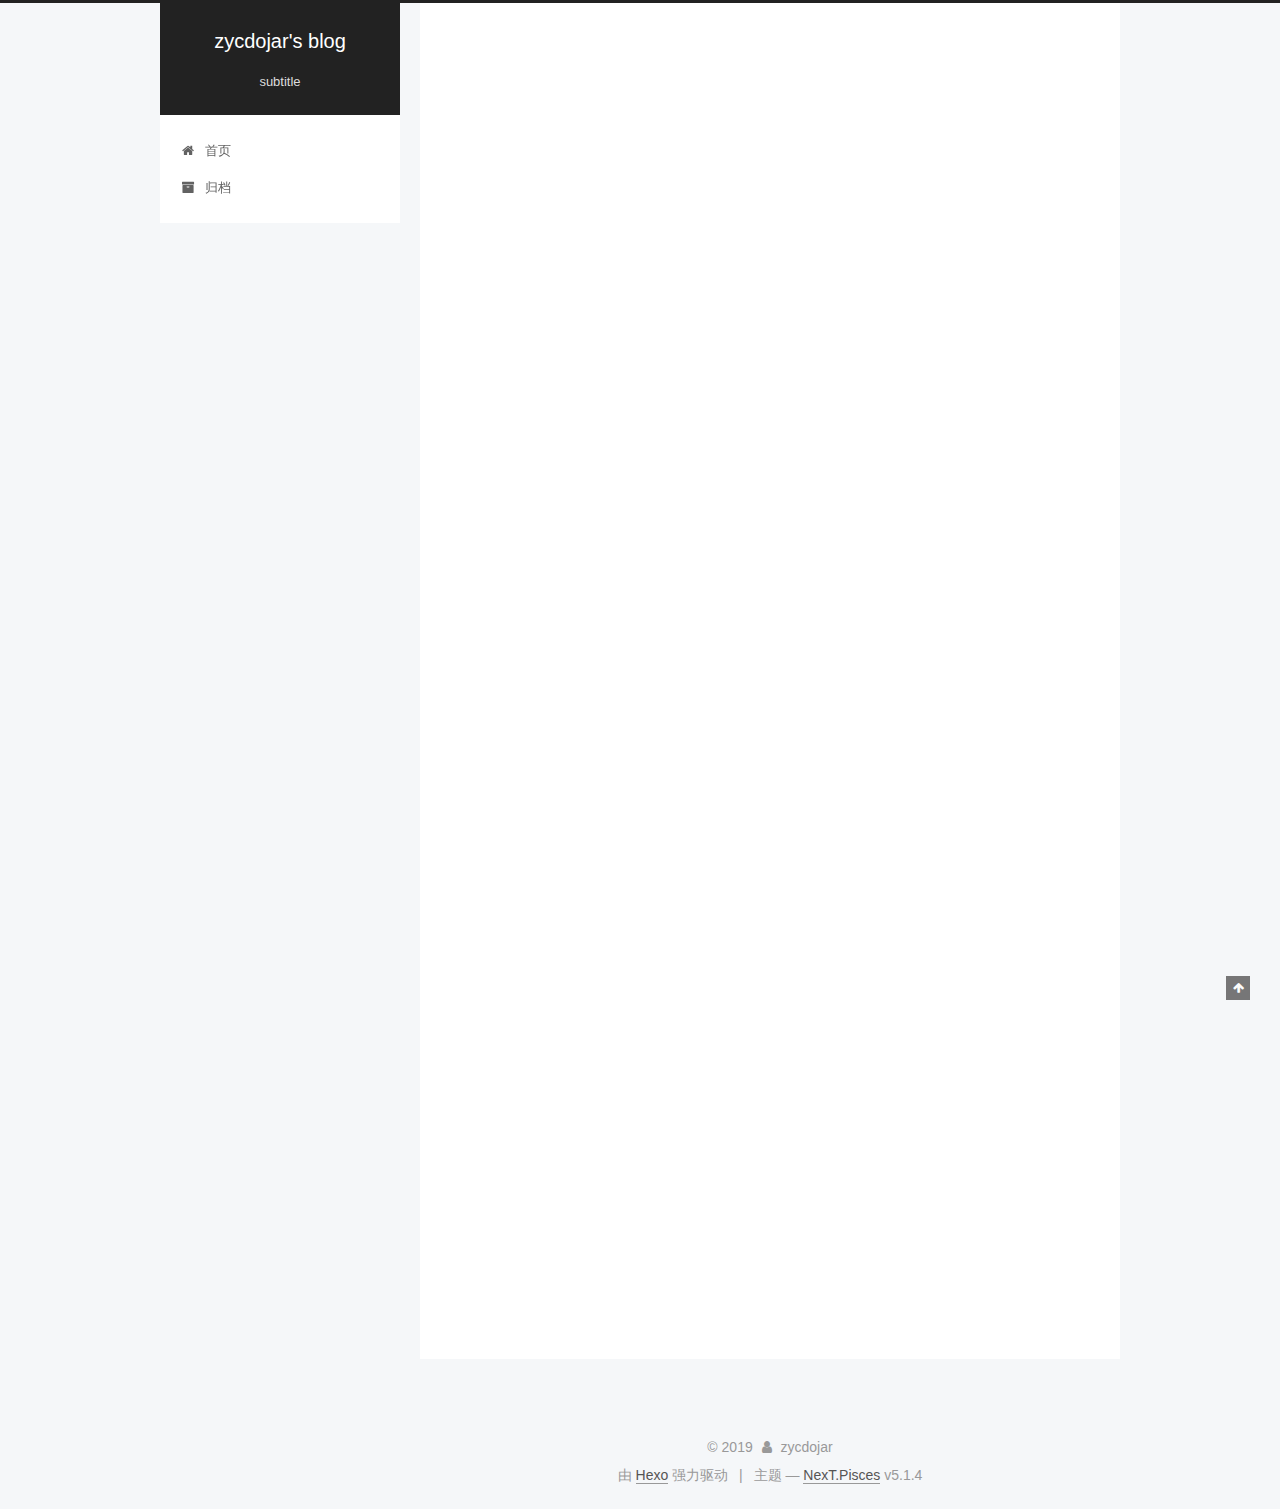
<file: index.html>
<!DOCTYPE html>



  


<html class="theme-next pisces use-motion" lang="zh-Hans">
<head><meta name="generator" content="Hexo 3.9.0">
  <meta charset="UTF-8">
<meta http-equiv="X-UA-Compatible" content="IE=edge">
<meta name="viewport" content="width=device-width, initial-scale=1, maximum-scale=1">
<meta name="theme-color" content="#222">









<meta http-equiv="Cache-Control" content="no-transform">
<meta http-equiv="Cache-Control" content="no-siteapp">
















  
  
  <link href="/lib/fancybox/source/jquery.fancybox.css?v=2.1.5" rel="stylesheet" type="text/css">







<link href="/lib/font-awesome/css/font-awesome.min.css?v=4.6.2" rel="stylesheet" type="text/css">

<link href="/css/main.css?v=5.1.4" rel="stylesheet" type="text/css">


  <link rel="apple-touch-icon" sizes="180x180" href="/images/apple-touch-icon-next.png?v=5.1.4">


  <link rel="icon" type="image/png" sizes="32x32" href="/images/favicon-32x32-next.png?v=5.1.4">


  <link rel="icon" type="image/png" sizes="16x16" href="/images/favicon-16x16-next.png?v=5.1.4">


  <link rel="mask-icon" href="/images/logo.svg?v=5.1.4" color="#222">





  <meta name="keywords" content="Hexo, NexT">










<meta name="description" content="description">
<meta property="og:type" content="website">
<meta property="og:title" content="zycdojar&#39;s blog">
<meta property="og:url" content="http://therepexolstudio.github.io/index.html">
<meta property="og:site_name" content="zycdojar&#39;s blog">
<meta property="og:description" content="description">
<meta property="og:locale" content="zh-Hans">
<meta name="twitter:card" content="summary">
<meta name="twitter:title" content="zycdojar&#39;s blog">
<meta name="twitter:description" content="description">



<script type="text/javascript" id="hexo.configurations">
  var NexT = window.NexT || {};
  var CONFIG = {
    root: '/',
    scheme: 'Pisces',
    version: '5.1.4',
    sidebar: {"position":"left","display":"post","offset":12,"b2t":false,"scrollpercent":false,"onmobile":false},
    fancybox: true,
    tabs: true,
    motion: {"enable":true,"async":false,"transition":{"post_block":"fadeIn","post_header":"slideDownIn","post_body":"slideDownIn","coll_header":"slideLeftIn","sidebar":"slideUpIn"}},
    duoshuo: {
      userId: '0',
      author: '博主'
    },
    algolia: {
      applicationID: '',
      apiKey: '',
      indexName: '',
      hits: {"per_page":10},
      labels: {"input_placeholder":"Search for Posts","hits_empty":"We didn't find any results for the search: ${query}","hits_stats":"${hits} results found in ${time} ms"}
    }
  };
</script>



  <link rel="canonical" href="http://therepexolstudio.github.io/">





  <title>zycdojar's blog</title>
  








</head>

<body itemscope itemtype="http://schema.org/WebPage" lang="zh-Hans">

  
  
    
  

  <div class="container sidebar-position-left 
  page-home">
    <div class="headband"></div>

    <header id="header" class="header" itemscope itemtype="http://schema.org/WPHeader">
      <div class="header-inner"><div class="site-brand-wrapper">
  <div class="site-meta ">
    

    <div class="custom-logo-site-title">
      <a href="/" class="brand" rel="start">
        <span class="logo-line-before"><i></i></span>
        <span class="site-title">zycdojar's blog</span>
        <span class="logo-line-after"><i></i></span>
      </a>
    </div>
      
        <p class="site-subtitle">subtitle</p>
      
  </div>

  <div class="site-nav-toggle">
    <button>
      <span class="btn-bar"></span>
      <span class="btn-bar"></span>
      <span class="btn-bar"></span>
    </button>
  </div>
</div>

<nav class="site-nav">
  

  
    <ul id="menu" class="menu">
      
        
        <li class="menu-item menu-item-home">
          <a href="/" rel="section">
            
              <i class="menu-item-icon fa fa-fw fa-home"></i> <br>
            
            首页
          </a>
        </li>
      
        
        <li class="menu-item menu-item-archives">
          <a href="/archives/" rel="section">
            
              <i class="menu-item-icon fa fa-fw fa-archive"></i> <br>
            
            归档
          </a>
        </li>
      

      
    </ul>
  

  
</nav>



 </div>
    </header>

    <main id="main" class="main">
      <div class="main-inner">
        <div class="content-wrap">
          <div id="content" class="content">
            
  <section id="posts" class="posts-expand">
    
      

  

  
  
  

  <article class="post post-type-normal" itemscope itemtype="http://schema.org/Article">
  
  
  
  <div class="post-block">
    <link itemprop="mainEntityOfPage" href="http://therepexolstudio.github.io/2019/08/27/Test/">

    <span hidden itemprop="author" itemscope itemtype="http://schema.org/Person">
      <meta itemprop="name" content="zycdojar">
      <meta itemprop="description" content>
      <meta itemprop="image" content="/images/avatar.gif">
    </span>

    <span hidden itemprop="publisher" itemscope itemtype="http://schema.org/Organization">
      <meta itemprop="name" content="zycdojar's blog">
    </span>

    
      <header class="post-header">

        
        
          <h1 class="post-title" itemprop="name headline">
                
                <a class="post-title-link" href="/2019/08/27/Test/" itemprop="url">Test</a></h1>
        

        <div class="post-meta">
          <span class="post-time">
            
              <span class="post-meta-item-icon">
                <i class="fa fa-calendar-o"></i>
              </span>
              
                <span class="post-meta-item-text">发表于</span>
              
              <time title="创建于" itemprop="dateCreated datePublished" datetime="2019-08-27T15:39:38+08:00">
                2019-08-27
              </time>
            

            

            
          </span>

          

          
            
          

          
          

          

          

          

        </div>
      </header>
    

    
    
    
    <div class="post-body" itemprop="articleBody">

      
      

      
        
          
            <p>test……</p>

          
        
      
    </div>
    
    
    

    

    

    

    <footer class="post-footer">
      

      

      

      
      
        <div class="post-eof"></div>
      
    </footer>
  </div>
  
  
  
  </article>


    
      

  

  
  
  

  <article class="post post-type-normal" itemscope itemtype="http://schema.org/Article">
  
  
  
  <div class="post-block">
    <link itemprop="mainEntityOfPage" href="http://therepexolstudio.github.io/2019/08/26/hello-world/">

    <span hidden itemprop="author" itemscope itemtype="http://schema.org/Person">
      <meta itemprop="name" content="zycdojar">
      <meta itemprop="description" content>
      <meta itemprop="image" content="/images/avatar.gif">
    </span>

    <span hidden itemprop="publisher" itemscope itemtype="http://schema.org/Organization">
      <meta itemprop="name" content="zycdojar's blog">
    </span>

    
      <header class="post-header">

        
        
          <h1 class="post-title" itemprop="name headline">
                
                <a class="post-title-link" href="/2019/08/26/hello-world/" itemprop="url">Hello World</a></h1>
        

        <div class="post-meta">
          <span class="post-time">
            
              <span class="post-meta-item-icon">
                <i class="fa fa-calendar-o"></i>
              </span>
              
                <span class="post-meta-item-text">发表于</span>
              
              <time title="创建于" itemprop="dateCreated datePublished" datetime="2019-08-26T17:53:04+08:00">
                2019-08-26
              </time>
            

            

            
          </span>

          

          
            
          

          
          

          

          

          

        </div>
      </header>
    

    
    
    
    <div class="post-body" itemprop="articleBody">

      
      

      
        
          
            <p>Welcome to <a href="https://hexo.io/" target="_blank" rel="noopener">Hexo</a>! This is your very first post. Check <a href="https://hexo.io/docs/" target="_blank" rel="noopener">documentation</a> for more info. If you get any problems when using Hexo, you can find the answer in <a href="https://hexo.io/docs/troubleshooting.html" target="_blank" rel="noopener">troubleshooting</a> or you can ask me on <a href="https://github.com/hexojs/hexo/issues" target="_blank" rel="noopener">GitHub</a>.</p>
<h2 id="Quick-Start"><a href="#Quick-Start" class="headerlink" title="Quick Start"></a>Quick Start</h2><h3 id="Create-a-new-post"><a href="#Create-a-new-post" class="headerlink" title="Create a new post"></a>Create a new post</h3><figure class="highlight bash"><table><tr><td class="gutter"><pre><span class="line">1</span><br></pre></td><td class="code"><pre><span class="line">$ hexo new <span class="string">"My New Post"</span></span><br></pre></td></tr></table></figure>

<p>More info: <a href="https://hexo.io/docs/writing.html" target="_blank" rel="noopener">Writing</a></p>
<h3 id="Run-server"><a href="#Run-server" class="headerlink" title="Run server"></a>Run server</h3><figure class="highlight bash"><table><tr><td class="gutter"><pre><span class="line">1</span><br></pre></td><td class="code"><pre><span class="line">$ hexo server</span><br></pre></td></tr></table></figure>

<p>More info: <a href="https://hexo.io/docs/server.html" target="_blank" rel="noopener">Server</a></p>
<h3 id="Generate-static-files"><a href="#Generate-static-files" class="headerlink" title="Generate static files"></a>Generate static files</h3><figure class="highlight bash"><table><tr><td class="gutter"><pre><span class="line">1</span><br></pre></td><td class="code"><pre><span class="line">$ hexo generate</span><br></pre></td></tr></table></figure>

<p>More info: <a href="https://hexo.io/docs/generating.html" target="_blank" rel="noopener">Generating</a></p>
<h3 id="Deploy-to-remote-sites"><a href="#Deploy-to-remote-sites" class="headerlink" title="Deploy to remote sites"></a>Deploy to remote sites</h3><figure class="highlight bash"><table><tr><td class="gutter"><pre><span class="line">1</span><br></pre></td><td class="code"><pre><span class="line">$ hexo deploy</span><br></pre></td></tr></table></figure>

<p>More info: <a href="https://hexo.io/docs/deployment.html" target="_blank" rel="noopener">Deployment</a></p>

          
        
      
    </div>
    
    
    

    

    

    

    <footer class="post-footer">
      

      

      

      
      
        <div class="post-eof"></div>
      
    </footer>
  </div>
  
  
  
  </article>


    
  </section>

  


          </div>
          


          

        </div>
        
          
  
  <div class="sidebar-toggle">
    <div class="sidebar-toggle-line-wrap">
      <span class="sidebar-toggle-line sidebar-toggle-line-first"></span>
      <span class="sidebar-toggle-line sidebar-toggle-line-middle"></span>
      <span class="sidebar-toggle-line sidebar-toggle-line-last"></span>
    </div>
  </div>

  <aside id="sidebar" class="sidebar">
    
    <div class="sidebar-inner">

      

      

      <section class="site-overview-wrap sidebar-panel sidebar-panel-active">
        <div class="site-overview">
          <div class="site-author motion-element" itemprop="author" itemscope itemtype="http://schema.org/Person">
            
              <p class="site-author-name" itemprop="name">zycdojar</p>
              <p class="site-description motion-element" itemprop="description">description</p>
          </div>

          <nav class="site-state motion-element">

            
              <div class="site-state-item site-state-posts">
              
                <a href="/archives/">
              
                  <span class="site-state-item-count">2</span>
                  <span class="site-state-item-name">日志</span>
                </a>
              </div>
            

            

            

          </nav>

          

          

          
          

          
          

          

        </div>
      </section>

      

      

    </div>
  </aside>


        
      </div>
    </main>

    <footer id="footer" class="footer">
      <div class="footer-inner">
        <div class="copyright">&copy; <span itemprop="copyrightYear">2019</span>
  <span class="with-love">
    <i class="fa fa-user"></i>
  </span>
  <span class="author" itemprop="copyrightHolder">zycdojar</span>

  
</div>


  <div class="powered-by">由 <a class="theme-link" target="_blank" href="https://hexo.io">Hexo</a> 强力驱动</div>



  <span class="post-meta-divider">|</span>



  <div class="theme-info">主题 &mdash; <a class="theme-link" target="_blank" href="https://github.com/iissnan/hexo-theme-next">NexT.Pisces</a> v5.1.4</div>




        







        
      </div>
    </footer>

    
      <div class="back-to-top">
        <i class="fa fa-arrow-up"></i>
        
      </div>
    

    

  </div>

  

<script type="text/javascript">
  if (Object.prototype.toString.call(window.Promise) !== '[object Function]') {
    window.Promise = null;
  }
</script>









  












  
  
    <script type="text/javascript" src="/lib/jquery/index.js?v=2.1.3"></script>
  

  
  
    <script type="text/javascript" src="/lib/fastclick/lib/fastclick.min.js?v=1.0.6"></script>
  

  
  
    <script type="text/javascript" src="/lib/jquery_lazyload/jquery.lazyload.js?v=1.9.7"></script>
  

  
  
    <script type="text/javascript" src="/lib/velocity/velocity.min.js?v=1.2.1"></script>
  

  
  
    <script type="text/javascript" src="/lib/velocity/velocity.ui.min.js?v=1.2.1"></script>
  

  
  
    <script type="text/javascript" src="/lib/fancybox/source/jquery.fancybox.pack.js?v=2.1.5"></script>
  


  


  <script type="text/javascript" src="/js/src/utils.js?v=5.1.4"></script>

  <script type="text/javascript" src="/js/src/motion.js?v=5.1.4"></script>



  
  


  <script type="text/javascript" src="/js/src/affix.js?v=5.1.4"></script>

  <script type="text/javascript" src="/js/src/schemes/pisces.js?v=5.1.4"></script>



  

  


  <script type="text/javascript" src="/js/src/bootstrap.js?v=5.1.4"></script>



  


  




	





  





  












  





  

  

  

  
  

  

  

  

</body>
</html>
</file>
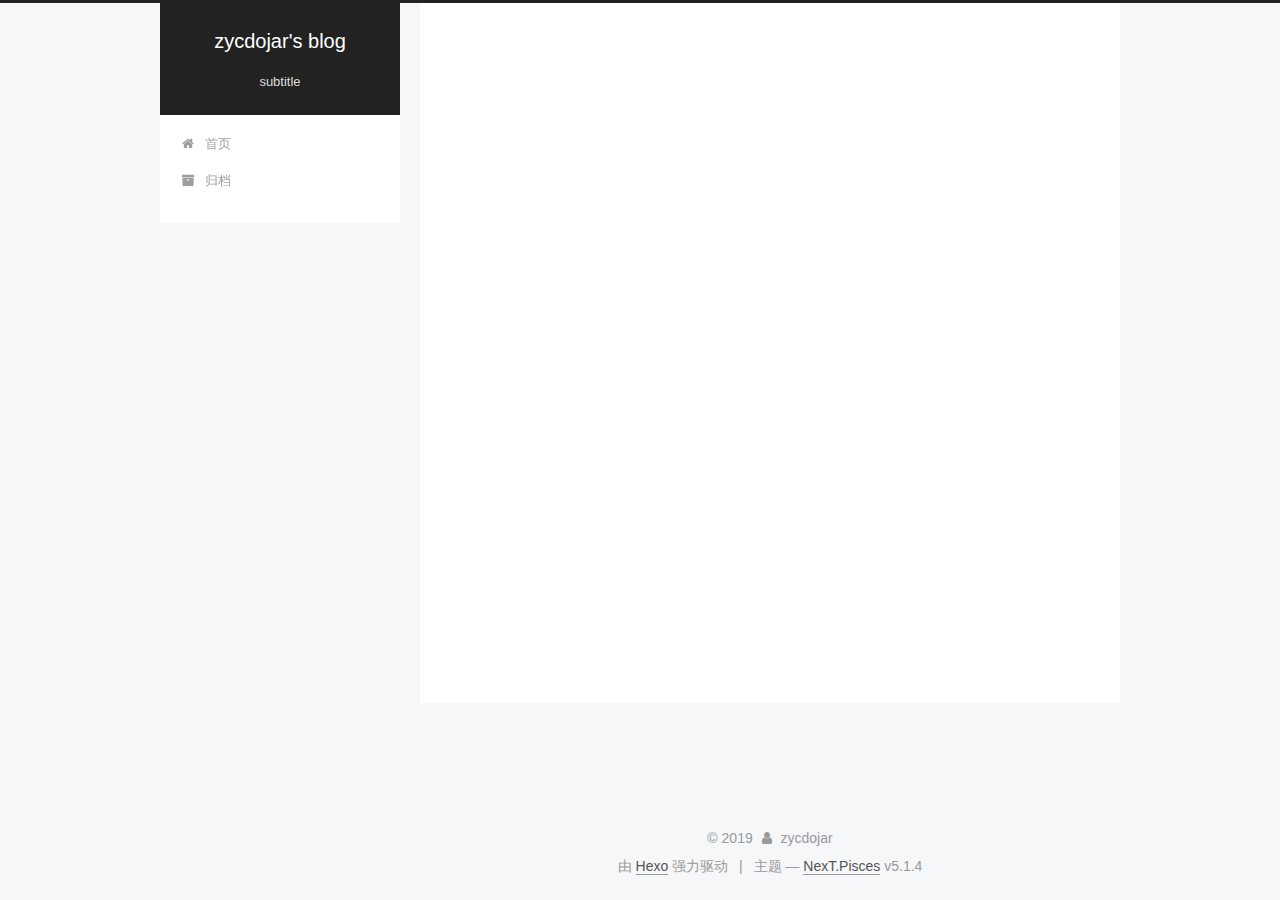
<file: archives/index.html>
<!DOCTYPE html>



  


<html class="theme-next pisces use-motion" lang="zh-Hans">
<head><meta name="generator" content="Hexo 3.9.0">
  <meta charset="UTF-8">
<meta http-equiv="X-UA-Compatible" content="IE=edge">
<meta name="viewport" content="width=device-width, initial-scale=1, maximum-scale=1">
<meta name="theme-color" content="#222">









<meta http-equiv="Cache-Control" content="no-transform">
<meta http-equiv="Cache-Control" content="no-siteapp">
















  
  
  <link href="/lib/fancybox/source/jquery.fancybox.css?v=2.1.5" rel="stylesheet" type="text/css">







<link href="/lib/font-awesome/css/font-awesome.min.css?v=4.6.2" rel="stylesheet" type="text/css">

<link href="/css/main.css?v=5.1.4" rel="stylesheet" type="text/css">


  <link rel="apple-touch-icon" sizes="180x180" href="/images/apple-touch-icon-next.png?v=5.1.4">


  <link rel="icon" type="image/png" sizes="32x32" href="/images/favicon-32x32-next.png?v=5.1.4">


  <link rel="icon" type="image/png" sizes="16x16" href="/images/favicon-16x16-next.png?v=5.1.4">


  <link rel="mask-icon" href="/images/logo.svg?v=5.1.4" color="#222">





  <meta name="keywords" content="Hexo, NexT">










<meta name="description" content="description">
<meta property="og:type" content="website">
<meta property="og:title" content="zycdojar&#39;s blog">
<meta property="og:url" content="http://therepexolstudio.github.io/archives/index.html">
<meta property="og:site_name" content="zycdojar&#39;s blog">
<meta property="og:description" content="description">
<meta property="og:locale" content="zh-Hans">
<meta name="twitter:card" content="summary">
<meta name="twitter:title" content="zycdojar&#39;s blog">
<meta name="twitter:description" content="description">



<script type="text/javascript" id="hexo.configurations">
  var NexT = window.NexT || {};
  var CONFIG = {
    root: '/',
    scheme: 'Pisces',
    version: '5.1.4',
    sidebar: {"position":"left","display":"post","offset":12,"b2t":false,"scrollpercent":false,"onmobile":false},
    fancybox: true,
    tabs: true,
    motion: {"enable":true,"async":false,"transition":{"post_block":"fadeIn","post_header":"slideDownIn","post_body":"slideDownIn","coll_header":"slideLeftIn","sidebar":"slideUpIn"}},
    duoshuo: {
      userId: '0',
      author: '博主'
    },
    algolia: {
      applicationID: '',
      apiKey: '',
      indexName: '',
      hits: {"per_page":10},
      labels: {"input_placeholder":"Search for Posts","hits_empty":"We didn't find any results for the search: ${query}","hits_stats":"${hits} results found in ${time} ms"}
    }
  };
</script>



  <link rel="canonical" href="http://therepexolstudio.github.io/archives/">





  <title>归档 | zycdojar's blog</title>
  








</head>

<body itemscope itemtype="http://schema.org/WebPage" lang="zh-Hans">

  
  
    
  

  <div class="container sidebar-position-left page-archive">
    <div class="headband"></div>

    <header id="header" class="header" itemscope itemtype="http://schema.org/WPHeader">
      <div class="header-inner"><div class="site-brand-wrapper">
  <div class="site-meta ">
    

    <div class="custom-logo-site-title">
      <a href="/" class="brand" rel="start">
        <span class="logo-line-before"><i></i></span>
        <span class="site-title">zycdojar's blog</span>
        <span class="logo-line-after"><i></i></span>
      </a>
    </div>
      
        <p class="site-subtitle">subtitle</p>
      
  </div>

  <div class="site-nav-toggle">
    <button>
      <span class="btn-bar"></span>
      <span class="btn-bar"></span>
      <span class="btn-bar"></span>
    </button>
  </div>
</div>

<nav class="site-nav">
  

  
    <ul id="menu" class="menu">
      
        
        <li class="menu-item menu-item-home">
          <a href="/" rel="section">
            
              <i class="menu-item-icon fa fa-fw fa-home"></i> <br>
            
            首页
          </a>
        </li>
      
        
        <li class="menu-item menu-item-archives">
          <a href="/archives/" rel="section">
            
              <i class="menu-item-icon fa fa-fw fa-archive"></i> <br>
            
            归档
          </a>
        </li>
      

      
    </ul>
  

  
</nav>



 </div>
    </header>

    <main id="main" class="main">
      <div class="main-inner">
        <div class="content-wrap">
          <div id="content" class="content">
            

  
  
  
  <div class="post-block archive">
    <div id="posts" class="posts-collapse">
      <span class="archive-move-on"></span>

      <span class="archive-page-counter">
        
        
        
          
        
        嗯..! 目前共计 3 篇日志。 继续努力。
      </span>

      

        
        
        

        
          
          <div class="collection-title">
            <h1 class="archive-year" id="archive-year-2019">2019</h1>
          </div>
        
        

        

  <article class="post post-type-normal" itemscope itemtype="http://schema.org/Article">
    <header class="post-header">

      <h2 class="post-title">
        
            <a class="post-title-link" href="/2019/08/27/de/" itemprop="url">
              
                <span itemprop="name">Testd</span>
              
            </a>
        
      </h2>

      <div class="post-meta">
        <time class="post-time" itemprop="dateCreated" datetime="2019-08-27T20:03:54+08:00" content="2019-08-27">
          08-27
        </time>
      </div>

    </header>
  </article>



      

        
        
        

        
        

        

  <article class="post post-type-normal" itemscope itemtype="http://schema.org/Article">
    <header class="post-header">

      <h2 class="post-title">
        
            <a class="post-title-link" href="/2019/08/27/Test/" itemprop="url">
              
                <span itemprop="name">Test</span>
              
            </a>
        
      </h2>

      <div class="post-meta">
        <time class="post-time" itemprop="dateCreated" datetime="2019-08-27T15:39:38+08:00" content="2019-08-27">
          08-27
        </time>
      </div>

    </header>
  </article>



      

        
        
        

        
        

        

  <article class="post post-type-normal" itemscope itemtype="http://schema.org/Article">
    <header class="post-header">

      <h2 class="post-title">
        
            <a class="post-title-link" href="/2019/08/26/hello-world/" itemprop="url">
              
                <span itemprop="name">Hello World</span>
              
            </a>
        
      </h2>

      <div class="post-meta">
        <time class="post-time" itemprop="dateCreated" datetime="2019-08-26T17:53:04+08:00" content="2019-08-26">
          08-26
        </time>
      </div>

    </header>
  </article>



      

    </div>
  </div>
  
  
  

  



          </div>
          


          

        </div>
        
          
  
  <div class="sidebar-toggle">
    <div class="sidebar-toggle-line-wrap">
      <span class="sidebar-toggle-line sidebar-toggle-line-first"></span>
      <span class="sidebar-toggle-line sidebar-toggle-line-middle"></span>
      <span class="sidebar-toggle-line sidebar-toggle-line-last"></span>
    </div>
  </div>

  <aside id="sidebar" class="sidebar">
    
    <div class="sidebar-inner">

      

      

      <section class="site-overview-wrap sidebar-panel sidebar-panel-active">
        <div class="site-overview">
          <div class="site-author motion-element" itemprop="author" itemscope itemtype="http://schema.org/Person">
            
              <p class="site-author-name" itemprop="name">zycdojar</p>
              <p class="site-description motion-element" itemprop="description">description</p>
          </div>

          <nav class="site-state motion-element">

            
              <div class="site-state-item site-state-posts">
              
                <a href="/archives/">
              
                  <span class="site-state-item-count">3</span>
                  <span class="site-state-item-name">日志</span>
                </a>
              </div>
            

            

            

          </nav>

          

          

          
          

          
          

          

        </div>
      </section>

      

      

    </div>
  </aside>


        
      </div>
    </main>

    <footer id="footer" class="footer">
      <div class="footer-inner">
        <div class="copyright">&copy; <span itemprop="copyrightYear">2019</span>
  <span class="with-love">
    <i class="fa fa-user"></i>
  </span>
  <span class="author" itemprop="copyrightHolder">zycdojar</span>

  
</div>


  <div class="powered-by">由 <a class="theme-link" target="_blank" href="https://hexo.io">Hexo</a> 强力驱动</div>



  <span class="post-meta-divider">|</span>



  <div class="theme-info">主题 &mdash; <a class="theme-link" target="_blank" href="https://github.com/iissnan/hexo-theme-next">NexT.Pisces</a> v5.1.4</div>




        







        
      </div>
    </footer>

    
      <div class="back-to-top">
        <i class="fa fa-arrow-up"></i>
        
      </div>
    

    

  </div>

  

<script type="text/javascript">
  if (Object.prototype.toString.call(window.Promise) !== '[object Function]') {
    window.Promise = null;
  }
</script>









  












  
  
    <script type="text/javascript" src="/lib/jquery/index.js?v=2.1.3"></script>
  

  
  
    <script type="text/javascript" src="/lib/fastclick/lib/fastclick.min.js?v=1.0.6"></script>
  

  
  
    <script type="text/javascript" src="/lib/jquery_lazyload/jquery.lazyload.js?v=1.9.7"></script>
  

  
  
    <script type="text/javascript" src="/lib/velocity/velocity.min.js?v=1.2.1"></script>
  

  
  
    <script type="text/javascript" src="/lib/velocity/velocity.ui.min.js?v=1.2.1"></script>
  

  
  
    <script type="text/javascript" src="/lib/fancybox/source/jquery.fancybox.pack.js?v=2.1.5"></script>
  


  


  <script type="text/javascript" src="/js/src/utils.js?v=5.1.4"></script>

  <script type="text/javascript" src="/js/src/motion.js?v=5.1.4"></script>



  
  


  <script type="text/javascript" src="/js/src/affix.js?v=5.1.4"></script>

  <script type="text/javascript" src="/js/src/schemes/pisces.js?v=5.1.4"></script>



  

  


  <script type="text/javascript" src="/js/src/bootstrap.js?v=5.1.4"></script>



  


  




	





  





  












  





  

  

  

  
  

  

  

  

</body>
</html>
</file>
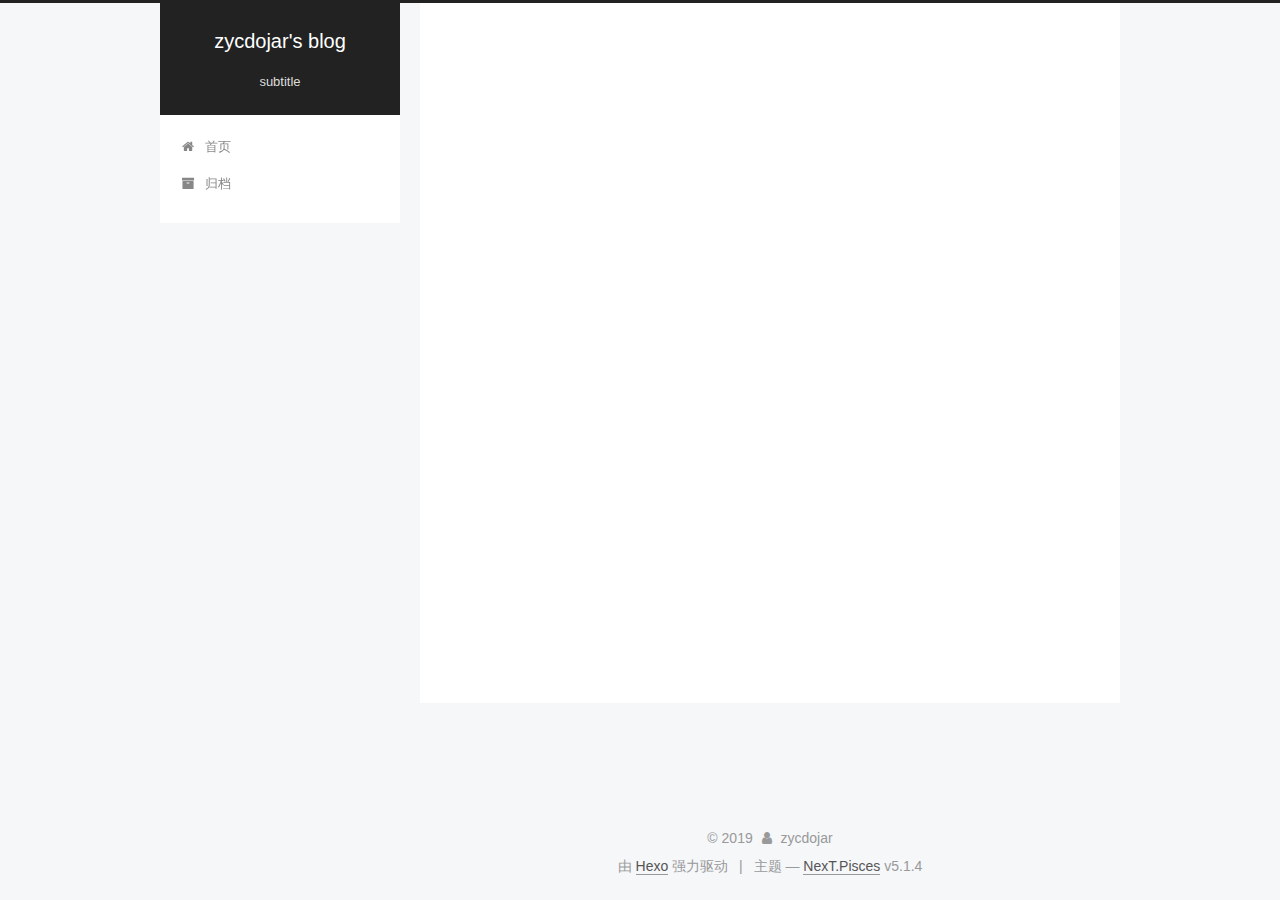
<file: archives/2019/index.html>
<!DOCTYPE html>



  


<html class="theme-next pisces use-motion" lang="zh-Hans">
<head><meta name="generator" content="Hexo 3.9.0">
  <meta charset="UTF-8">
<meta http-equiv="X-UA-Compatible" content="IE=edge">
<meta name="viewport" content="width=device-width, initial-scale=1, maximum-scale=1">
<meta name="theme-color" content="#222">









<meta http-equiv="Cache-Control" content="no-transform">
<meta http-equiv="Cache-Control" content="no-siteapp">
















  
  
  <link href="/lib/fancybox/source/jquery.fancybox.css?v=2.1.5" rel="stylesheet" type="text/css">







<link href="/lib/font-awesome/css/font-awesome.min.css?v=4.6.2" rel="stylesheet" type="text/css">

<link href="/css/main.css?v=5.1.4" rel="stylesheet" type="text/css">


  <link rel="apple-touch-icon" sizes="180x180" href="/images/apple-touch-icon-next.png?v=5.1.4">


  <link rel="icon" type="image/png" sizes="32x32" href="/images/favicon-32x32-next.png?v=5.1.4">


  <link rel="icon" type="image/png" sizes="16x16" href="/images/favicon-16x16-next.png?v=5.1.4">


  <link rel="mask-icon" href="/images/logo.svg?v=5.1.4" color="#222">





  <meta name="keywords" content="Hexo, NexT">










<meta name="description" content="description">
<meta property="og:type" content="website">
<meta property="og:title" content="zycdojar&#39;s blog">
<meta property="og:url" content="http://therepexolstudio.github.io/archives/2019/index.html">
<meta property="og:site_name" content="zycdojar&#39;s blog">
<meta property="og:description" content="description">
<meta property="og:locale" content="zh-Hans">
<meta name="twitter:card" content="summary">
<meta name="twitter:title" content="zycdojar&#39;s blog">
<meta name="twitter:description" content="description">



<script type="text/javascript" id="hexo.configurations">
  var NexT = window.NexT || {};
  var CONFIG = {
    root: '/',
    scheme: 'Pisces',
    version: '5.1.4',
    sidebar: {"position":"left","display":"post","offset":12,"b2t":false,"scrollpercent":false,"onmobile":false},
    fancybox: true,
    tabs: true,
    motion: {"enable":true,"async":false,"transition":{"post_block":"fadeIn","post_header":"slideDownIn","post_body":"slideDownIn","coll_header":"slideLeftIn","sidebar":"slideUpIn"}},
    duoshuo: {
      userId: '0',
      author: '博主'
    },
    algolia: {
      applicationID: '',
      apiKey: '',
      indexName: '',
      hits: {"per_page":10},
      labels: {"input_placeholder":"Search for Posts","hits_empty":"We didn't find any results for the search: ${query}","hits_stats":"${hits} results found in ${time} ms"}
    }
  };
</script>



  <link rel="canonical" href="http://therepexolstudio.github.io/archives/2019/">





  <title>归档 | zycdojar's blog</title>
  








</head>

<body itemscope itemtype="http://schema.org/WebPage" lang="zh-Hans">

  
  
    
  

  <div class="container sidebar-position-left page-archive">
    <div class="headband"></div>

    <header id="header" class="header" itemscope itemtype="http://schema.org/WPHeader">
      <div class="header-inner"><div class="site-brand-wrapper">
  <div class="site-meta ">
    

    <div class="custom-logo-site-title">
      <a href="/" class="brand" rel="start">
        <span class="logo-line-before"><i></i></span>
        <span class="site-title">zycdojar's blog</span>
        <span class="logo-line-after"><i></i></span>
      </a>
    </div>
      
        <p class="site-subtitle">subtitle</p>
      
  </div>

  <div class="site-nav-toggle">
    <button>
      <span class="btn-bar"></span>
      <span class="btn-bar"></span>
      <span class="btn-bar"></span>
    </button>
  </div>
</div>

<nav class="site-nav">
  

  
    <ul id="menu" class="menu">
      
        
        <li class="menu-item menu-item-home">
          <a href="/" rel="section">
            
              <i class="menu-item-icon fa fa-fw fa-home"></i> <br>
            
            首页
          </a>
        </li>
      
        
        <li class="menu-item menu-item-archives">
          <a href="/archives/" rel="section">
            
              <i class="menu-item-icon fa fa-fw fa-archive"></i> <br>
            
            归档
          </a>
        </li>
      

      
    </ul>
  

  
</nav>



 </div>
    </header>

    <main id="main" class="main">
      <div class="main-inner">
        <div class="content-wrap">
          <div id="content" class="content">
            

  
  
  
  <div class="post-block archive">
    <div id="posts" class="posts-collapse">
      <span class="archive-move-on"></span>

      <span class="archive-page-counter">
        
        
        
          
        
        嗯..! 目前共计 3 篇日志。 继续努力。
      </span>

      

        
        
        

        
          
          <div class="collection-title">
            <h1 class="archive-year" id="archive-year-2019">2019</h1>
          </div>
        
        

        

  <article class="post post-type-normal" itemscope itemtype="http://schema.org/Article">
    <header class="post-header">

      <h2 class="post-title">
        
            <a class="post-title-link" href="/2019/08/27/de/" itemprop="url">
              
                <span itemprop="name">Testd</span>
              
            </a>
        
      </h2>

      <div class="post-meta">
        <time class="post-time" itemprop="dateCreated" datetime="2019-08-27T20:03:54+08:00" content="2019-08-27">
          08-27
        </time>
      </div>

    </header>
  </article>



      

        
        
        

        
        

        

  <article class="post post-type-normal" itemscope itemtype="http://schema.org/Article">
    <header class="post-header">

      <h2 class="post-title">
        
            <a class="post-title-link" href="/2019/08/27/Test/" itemprop="url">
              
                <span itemprop="name">Test</span>
              
            </a>
        
      </h2>

      <div class="post-meta">
        <time class="post-time" itemprop="dateCreated" datetime="2019-08-27T15:39:38+08:00" content="2019-08-27">
          08-27
        </time>
      </div>

    </header>
  </article>



      

        
        
        

        
        

        

  <article class="post post-type-normal" itemscope itemtype="http://schema.org/Article">
    <header class="post-header">

      <h2 class="post-title">
        
            <a class="post-title-link" href="/2019/08/26/hello-world/" itemprop="url">
              
                <span itemprop="name">Hello World</span>
              
            </a>
        
      </h2>

      <div class="post-meta">
        <time class="post-time" itemprop="dateCreated" datetime="2019-08-26T17:53:04+08:00" content="2019-08-26">
          08-26
        </time>
      </div>

    </header>
  </article>



      

    </div>
  </div>
  
  
  

  



          </div>
          


          

        </div>
        
          
  
  <div class="sidebar-toggle">
    <div class="sidebar-toggle-line-wrap">
      <span class="sidebar-toggle-line sidebar-toggle-line-first"></span>
      <span class="sidebar-toggle-line sidebar-toggle-line-middle"></span>
      <span class="sidebar-toggle-line sidebar-toggle-line-last"></span>
    </div>
  </div>

  <aside id="sidebar" class="sidebar">
    
    <div class="sidebar-inner">

      

      

      <section class="site-overview-wrap sidebar-panel sidebar-panel-active">
        <div class="site-overview">
          <div class="site-author motion-element" itemprop="author" itemscope itemtype="http://schema.org/Person">
            
              <p class="site-author-name" itemprop="name">zycdojar</p>
              <p class="site-description motion-element" itemprop="description">description</p>
          </div>

          <nav class="site-state motion-element">

            
              <div class="site-state-item site-state-posts">
              
                <a href="/archives/">
              
                  <span class="site-state-item-count">3</span>
                  <span class="site-state-item-name">日志</span>
                </a>
              </div>
            

            

            

          </nav>

          

          

          
          

          
          

          

        </div>
      </section>

      

      

    </div>
  </aside>


        
      </div>
    </main>

    <footer id="footer" class="footer">
      <div class="footer-inner">
        <div class="copyright">&copy; <span itemprop="copyrightYear">2019</span>
  <span class="with-love">
    <i class="fa fa-user"></i>
  </span>
  <span class="author" itemprop="copyrightHolder">zycdojar</span>

  
</div>


  <div class="powered-by">由 <a class="theme-link" target="_blank" href="https://hexo.io">Hexo</a> 强力驱动</div>



  <span class="post-meta-divider">|</span>



  <div class="theme-info">主题 &mdash; <a class="theme-link" target="_blank" href="https://github.com/iissnan/hexo-theme-next">NexT.Pisces</a> v5.1.4</div>




        







        
      </div>
    </footer>

    
      <div class="back-to-top">
        <i class="fa fa-arrow-up"></i>
        
      </div>
    

    

  </div>

  

<script type="text/javascript">
  if (Object.prototype.toString.call(window.Promise) !== '[object Function]') {
    window.Promise = null;
  }
</script>









  












  
  
    <script type="text/javascript" src="/lib/jquery/index.js?v=2.1.3"></script>
  

  
  
    <script type="text/javascript" src="/lib/fastclick/lib/fastclick.min.js?v=1.0.6"></script>
  

  
  
    <script type="text/javascript" src="/lib/jquery_lazyload/jquery.lazyload.js?v=1.9.7"></script>
  

  
  
    <script type="text/javascript" src="/lib/velocity/velocity.min.js?v=1.2.1"></script>
  

  
  
    <script type="text/javascript" src="/lib/velocity/velocity.ui.min.js?v=1.2.1"></script>
  

  
  
    <script type="text/javascript" src="/lib/fancybox/source/jquery.fancybox.pack.js?v=2.1.5"></script>
  


  


  <script type="text/javascript" src="/js/src/utils.js?v=5.1.4"></script>

  <script type="text/javascript" src="/js/src/motion.js?v=5.1.4"></script>



  
  


  <script type="text/javascript" src="/js/src/affix.js?v=5.1.4"></script>

  <script type="text/javascript" src="/js/src/schemes/pisces.js?v=5.1.4"></script>



  

  


  <script type="text/javascript" src="/js/src/bootstrap.js?v=5.1.4"></script>



  


  




	





  





  












  





  

  

  

  
  

  

  

  

</body>
</html>
</file>
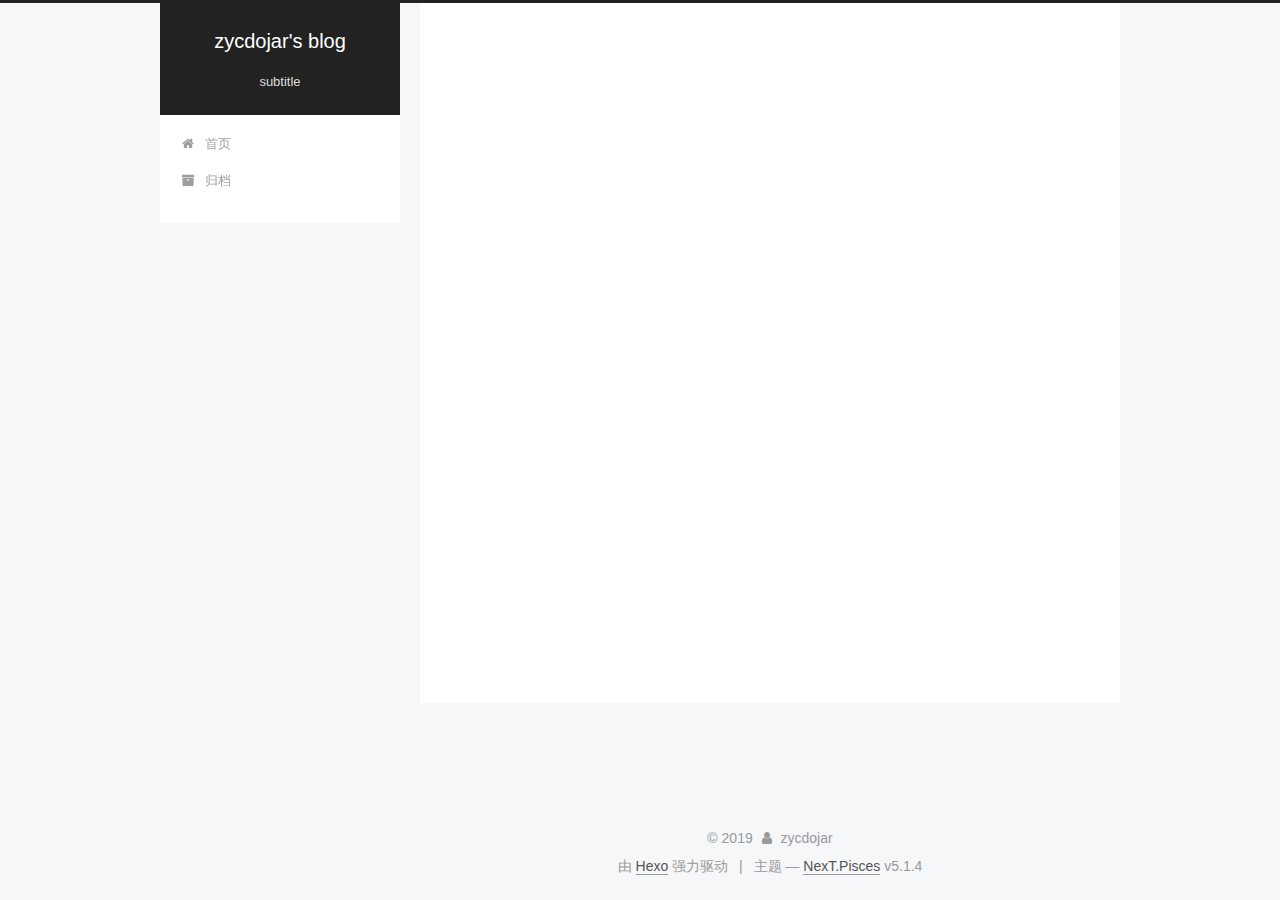
<file: archives/2019/08/index.html>
<!DOCTYPE html>



  


<html class="theme-next pisces use-motion" lang="zh-Hans">
<head><meta name="generator" content="Hexo 3.9.0">
  <meta charset="UTF-8">
<meta http-equiv="X-UA-Compatible" content="IE=edge">
<meta name="viewport" content="width=device-width, initial-scale=1, maximum-scale=1">
<meta name="theme-color" content="#222">









<meta http-equiv="Cache-Control" content="no-transform">
<meta http-equiv="Cache-Control" content="no-siteapp">
















  
  
  <link href="/lib/fancybox/source/jquery.fancybox.css?v=2.1.5" rel="stylesheet" type="text/css">







<link href="/lib/font-awesome/css/font-awesome.min.css?v=4.6.2" rel="stylesheet" type="text/css">

<link href="/css/main.css?v=5.1.4" rel="stylesheet" type="text/css">


  <link rel="apple-touch-icon" sizes="180x180" href="/images/apple-touch-icon-next.png?v=5.1.4">


  <link rel="icon" type="image/png" sizes="32x32" href="/images/favicon-32x32-next.png?v=5.1.4">


  <link rel="icon" type="image/png" sizes="16x16" href="/images/favicon-16x16-next.png?v=5.1.4">


  <link rel="mask-icon" href="/images/logo.svg?v=5.1.4" color="#222">





  <meta name="keywords" content="Hexo, NexT">










<meta name="description" content="description">
<meta property="og:type" content="website">
<meta property="og:title" content="zycdojar&#39;s blog">
<meta property="og:url" content="http://therepexolstudio.github.io/archives/2019/08/index.html">
<meta property="og:site_name" content="zycdojar&#39;s blog">
<meta property="og:description" content="description">
<meta property="og:locale" content="zh-Hans">
<meta name="twitter:card" content="summary">
<meta name="twitter:title" content="zycdojar&#39;s blog">
<meta name="twitter:description" content="description">



<script type="text/javascript" id="hexo.configurations">
  var NexT = window.NexT || {};
  var CONFIG = {
    root: '/',
    scheme: 'Pisces',
    version: '5.1.4',
    sidebar: {"position":"left","display":"post","offset":12,"b2t":false,"scrollpercent":false,"onmobile":false},
    fancybox: true,
    tabs: true,
    motion: {"enable":true,"async":false,"transition":{"post_block":"fadeIn","post_header":"slideDownIn","post_body":"slideDownIn","coll_header":"slideLeftIn","sidebar":"slideUpIn"}},
    duoshuo: {
      userId: '0',
      author: '博主'
    },
    algolia: {
      applicationID: '',
      apiKey: '',
      indexName: '',
      hits: {"per_page":10},
      labels: {"input_placeholder":"Search for Posts","hits_empty":"We didn't find any results for the search: ${query}","hits_stats":"${hits} results found in ${time} ms"}
    }
  };
</script>



  <link rel="canonical" href="http://therepexolstudio.github.io/archives/2019/08/">





  <title>归档 | zycdojar's blog</title>
  








</head>

<body itemscope itemtype="http://schema.org/WebPage" lang="zh-Hans">

  
  
    
  

  <div class="container sidebar-position-left page-archive">
    <div class="headband"></div>

    <header id="header" class="header" itemscope itemtype="http://schema.org/WPHeader">
      <div class="header-inner"><div class="site-brand-wrapper">
  <div class="site-meta ">
    

    <div class="custom-logo-site-title">
      <a href="/" class="brand" rel="start">
        <span class="logo-line-before"><i></i></span>
        <span class="site-title">zycdojar's blog</span>
        <span class="logo-line-after"><i></i></span>
      </a>
    </div>
      
        <p class="site-subtitle">subtitle</p>
      
  </div>

  <div class="site-nav-toggle">
    <button>
      <span class="btn-bar"></span>
      <span class="btn-bar"></span>
      <span class="btn-bar"></span>
    </button>
  </div>
</div>

<nav class="site-nav">
  

  
    <ul id="menu" class="menu">
      
        
        <li class="menu-item menu-item-home">
          <a href="/" rel="section">
            
              <i class="menu-item-icon fa fa-fw fa-home"></i> <br>
            
            首页
          </a>
        </li>
      
        
        <li class="menu-item menu-item-archives">
          <a href="/archives/" rel="section">
            
              <i class="menu-item-icon fa fa-fw fa-archive"></i> <br>
            
            归档
          </a>
        </li>
      

      
    </ul>
  

  
</nav>



 </div>
    </header>

    <main id="main" class="main">
      <div class="main-inner">
        <div class="content-wrap">
          <div id="content" class="content">
            

  
  
  
  <div class="post-block archive">
    <div id="posts" class="posts-collapse">
      <span class="archive-move-on"></span>

      <span class="archive-page-counter">
        
        
        
          
        
        嗯..! 目前共计 3 篇日志。 继续努力。
      </span>

      

        
        
        

        
          
          <div class="collection-title">
            <h1 class="archive-year" id="archive-year-2019">2019</h1>
          </div>
        
        

        

  <article class="post post-type-normal" itemscope itemtype="http://schema.org/Article">
    <header class="post-header">

      <h2 class="post-title">
        
            <a class="post-title-link" href="/2019/08/27/de/" itemprop="url">
              
                <span itemprop="name">Testd</span>
              
            </a>
        
      </h2>

      <div class="post-meta">
        <time class="post-time" itemprop="dateCreated" datetime="2019-08-27T20:03:54+08:00" content="2019-08-27">
          08-27
        </time>
      </div>

    </header>
  </article>



      

        
        
        

        
        

        

  <article class="post post-type-normal" itemscope itemtype="http://schema.org/Article">
    <header class="post-header">

      <h2 class="post-title">
        
            <a class="post-title-link" href="/2019/08/27/Test/" itemprop="url">
              
                <span itemprop="name">Test</span>
              
            </a>
        
      </h2>

      <div class="post-meta">
        <time class="post-time" itemprop="dateCreated" datetime="2019-08-27T15:39:38+08:00" content="2019-08-27">
          08-27
        </time>
      </div>

    </header>
  </article>



      

        
        
        

        
        

        

  <article class="post post-type-normal" itemscope itemtype="http://schema.org/Article">
    <header class="post-header">

      <h2 class="post-title">
        
            <a class="post-title-link" href="/2019/08/26/hello-world/" itemprop="url">
              
                <span itemprop="name">Hello World</span>
              
            </a>
        
      </h2>

      <div class="post-meta">
        <time class="post-time" itemprop="dateCreated" datetime="2019-08-26T17:53:04+08:00" content="2019-08-26">
          08-26
        </time>
      </div>

    </header>
  </article>



      

    </div>
  </div>
  
  
  

  



          </div>
          


          

        </div>
        
          
  
  <div class="sidebar-toggle">
    <div class="sidebar-toggle-line-wrap">
      <span class="sidebar-toggle-line sidebar-toggle-line-first"></span>
      <span class="sidebar-toggle-line sidebar-toggle-line-middle"></span>
      <span class="sidebar-toggle-line sidebar-toggle-line-last"></span>
    </div>
  </div>

  <aside id="sidebar" class="sidebar">
    
    <div class="sidebar-inner">

      

      

      <section class="site-overview-wrap sidebar-panel sidebar-panel-active">
        <div class="site-overview">
          <div class="site-author motion-element" itemprop="author" itemscope itemtype="http://schema.org/Person">
            
              <p class="site-author-name" itemprop="name">zycdojar</p>
              <p class="site-description motion-element" itemprop="description">description</p>
          </div>

          <nav class="site-state motion-element">

            
              <div class="site-state-item site-state-posts">
              
                <a href="/archives/">
              
                  <span class="site-state-item-count">3</span>
                  <span class="site-state-item-name">日志</span>
                </a>
              </div>
            

            

            

          </nav>

          

          

          
          

          
          

          

        </div>
      </section>

      

      

    </div>
  </aside>


        
      </div>
    </main>

    <footer id="footer" class="footer">
      <div class="footer-inner">
        <div class="copyright">&copy; <span itemprop="copyrightYear">2019</span>
  <span class="with-love">
    <i class="fa fa-user"></i>
  </span>
  <span class="author" itemprop="copyrightHolder">zycdojar</span>

  
</div>


  <div class="powered-by">由 <a class="theme-link" target="_blank" href="https://hexo.io">Hexo</a> 强力驱动</div>



  <span class="post-meta-divider">|</span>



  <div class="theme-info">主题 &mdash; <a class="theme-link" target="_blank" href="https://github.com/iissnan/hexo-theme-next">NexT.Pisces</a> v5.1.4</div>




        







        
      </div>
    </footer>

    
      <div class="back-to-top">
        <i class="fa fa-arrow-up"></i>
        
      </div>
    

    

  </div>

  

<script type="text/javascript">
  if (Object.prototype.toString.call(window.Promise) !== '[object Function]') {
    window.Promise = null;
  }
</script>









  












  
  
    <script type="text/javascript" src="/lib/jquery/index.js?v=2.1.3"></script>
  

  
  
    <script type="text/javascript" src="/lib/fastclick/lib/fastclick.min.js?v=1.0.6"></script>
  

  
  
    <script type="text/javascript" src="/lib/jquery_lazyload/jquery.lazyload.js?v=1.9.7"></script>
  

  
  
    <script type="text/javascript" src="/lib/velocity/velocity.min.js?v=1.2.1"></script>
  

  
  
    <script type="text/javascript" src="/lib/velocity/velocity.ui.min.js?v=1.2.1"></script>
  

  
  
    <script type="text/javascript" src="/lib/fancybox/source/jquery.fancybox.pack.js?v=2.1.5"></script>
  


  


  <script type="text/javascript" src="/js/src/utils.js?v=5.1.4"></script>

  <script type="text/javascript" src="/js/src/motion.js?v=5.1.4"></script>



  
  


  <script type="text/javascript" src="/js/src/affix.js?v=5.1.4"></script>

  <script type="text/javascript" src="/js/src/schemes/pisces.js?v=5.1.4"></script>



  

  


  <script type="text/javascript" src="/js/src/bootstrap.js?v=5.1.4"></script>



  


  




	





  





  












  





  

  

  

  
  

  

  

  

</body>
</html>
</file>
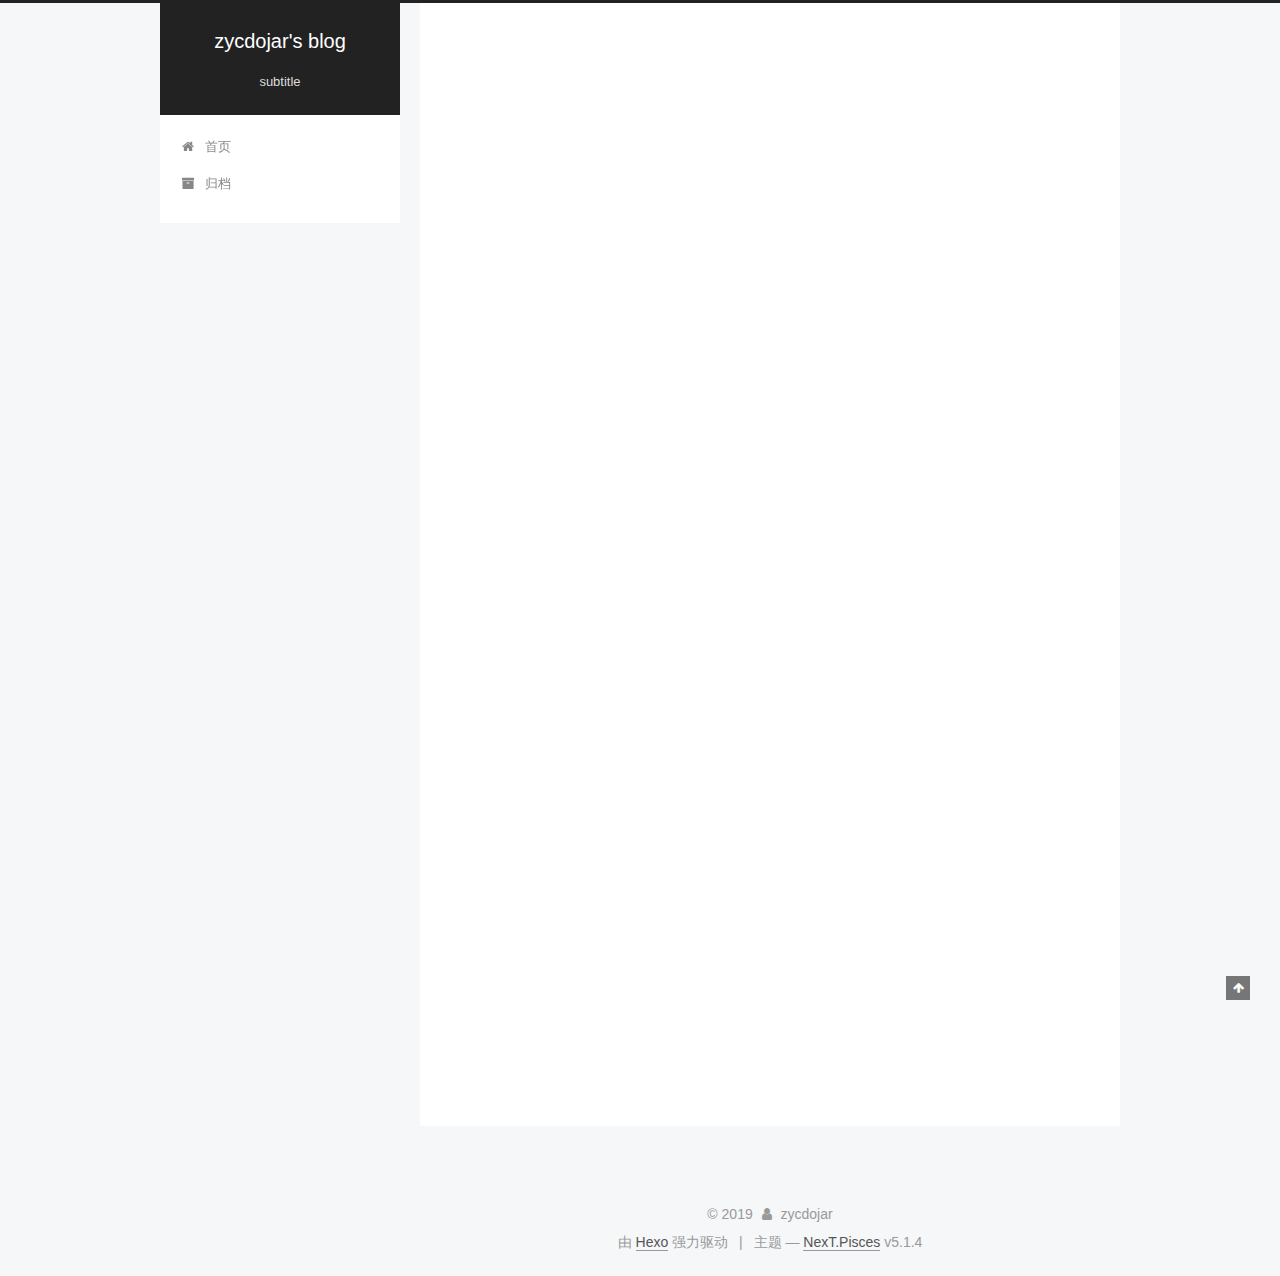
<file: 2019/08/26/hello-world/index.html>
<!DOCTYPE html>



  


<html class="theme-next pisces use-motion" lang="zh-Hans">
<head><meta name="generator" content="Hexo 3.9.0">
  <meta charset="UTF-8">
<meta http-equiv="X-UA-Compatible" content="IE=edge">
<meta name="viewport" content="width=device-width, initial-scale=1, maximum-scale=1">
<meta name="theme-color" content="#222">









<meta http-equiv="Cache-Control" content="no-transform">
<meta http-equiv="Cache-Control" content="no-siteapp">
















  
  
  <link href="/lib/fancybox/source/jquery.fancybox.css?v=2.1.5" rel="stylesheet" type="text/css">







<link href="/lib/font-awesome/css/font-awesome.min.css?v=4.6.2" rel="stylesheet" type="text/css">

<link href="/css/main.css?v=5.1.4" rel="stylesheet" type="text/css">


  <link rel="apple-touch-icon" sizes="180x180" href="/images/apple-touch-icon-next.png?v=5.1.4">


  <link rel="icon" type="image/png" sizes="32x32" href="/images/favicon-32x32-next.png?v=5.1.4">


  <link rel="icon" type="image/png" sizes="16x16" href="/images/favicon-16x16-next.png?v=5.1.4">


  <link rel="mask-icon" href="/images/logo.svg?v=5.1.4" color="#222">





  <meta name="keywords" content="Hexo, NexT">










<meta name="description" content="Welcome to Hexo! This is your very first post. Check documentation for more info. If you get any problems when using Hexo, you can find the answer in troubleshooting or you can ask me on GitHub. Quick">
<meta property="og:type" content="article">
<meta property="og:title" content="Hello World">
<meta property="og:url" content="http://therepexolstudio.github.io/2019/08/26/hello-world/index.html">
<meta property="og:site_name" content="zycdojar&#39;s blog">
<meta property="og:description" content="Welcome to Hexo! This is your very first post. Check documentation for more info. If you get any problems when using Hexo, you can find the answer in troubleshooting or you can ask me on GitHub. Quick">
<meta property="og:locale" content="zh-Hans">
<meta property="og:updated_time" content="2019-08-26T09:53:04.813Z">
<meta name="twitter:card" content="summary">
<meta name="twitter:title" content="Hello World">
<meta name="twitter:description" content="Welcome to Hexo! This is your very first post. Check documentation for more info. If you get any problems when using Hexo, you can find the answer in troubleshooting or you can ask me on GitHub. Quick">



<script type="text/javascript" id="hexo.configurations">
  var NexT = window.NexT || {};
  var CONFIG = {
    root: '/',
    scheme: 'Pisces',
    version: '5.1.4',
    sidebar: {"position":"left","display":"post","offset":12,"b2t":false,"scrollpercent":false,"onmobile":false},
    fancybox: true,
    tabs: true,
    motion: {"enable":true,"async":false,"transition":{"post_block":"fadeIn","post_header":"slideDownIn","post_body":"slideDownIn","coll_header":"slideLeftIn","sidebar":"slideUpIn"}},
    duoshuo: {
      userId: '0',
      author: '博主'
    },
    algolia: {
      applicationID: '',
      apiKey: '',
      indexName: '',
      hits: {"per_page":10},
      labels: {"input_placeholder":"Search for Posts","hits_empty":"We didn't find any results for the search: ${query}","hits_stats":"${hits} results found in ${time} ms"}
    }
  };
</script>



  <link rel="canonical" href="http://therepexolstudio.github.io/2019/08/26/hello-world/">





  <title>Hello World | zycdojar's blog</title>
  








</head>

<body itemscope itemtype="http://schema.org/WebPage" lang="zh-Hans">

  
  
    
  

  <div class="container sidebar-position-left page-post-detail">
    <div class="headband"></div>

    <header id="header" class="header" itemscope itemtype="http://schema.org/WPHeader">
      <div class="header-inner"><div class="site-brand-wrapper">
  <div class="site-meta ">
    

    <div class="custom-logo-site-title">
      <a href="/" class="brand" rel="start">
        <span class="logo-line-before"><i></i></span>
        <span class="site-title">zycdojar's blog</span>
        <span class="logo-line-after"><i></i></span>
      </a>
    </div>
      
        <p class="site-subtitle">subtitle</p>
      
  </div>

  <div class="site-nav-toggle">
    <button>
      <span class="btn-bar"></span>
      <span class="btn-bar"></span>
      <span class="btn-bar"></span>
    </button>
  </div>
</div>

<nav class="site-nav">
  

  
    <ul id="menu" class="menu">
      
        
        <li class="menu-item menu-item-home">
          <a href="/" rel="section">
            
              <i class="menu-item-icon fa fa-fw fa-home"></i> <br>
            
            首页
          </a>
        </li>
      
        
        <li class="menu-item menu-item-archives">
          <a href="/archives/" rel="section">
            
              <i class="menu-item-icon fa fa-fw fa-archive"></i> <br>
            
            归档
          </a>
        </li>
      

      
    </ul>
  

  
</nav>



 </div>
    </header>

    <main id="main" class="main">
      <div class="main-inner">
        <div class="content-wrap">
          <div id="content" class="content">
            

  <div id="posts" class="posts-expand">
    

  

  
  
  

  <article class="post post-type-normal" itemscope itemtype="http://schema.org/Article">
  
  
  
  <div class="post-block">
    <link itemprop="mainEntityOfPage" href="http://therepexolstudio.github.io/2019/08/26/hello-world/">

    <span hidden itemprop="author" itemscope itemtype="http://schema.org/Person">
      <meta itemprop="name" content="zycdojar">
      <meta itemprop="description" content>
      <meta itemprop="image" content="/images/avatar.gif">
    </span>

    <span hidden itemprop="publisher" itemscope itemtype="http://schema.org/Organization">
      <meta itemprop="name" content="zycdojar's blog">
    </span>

    
      <header class="post-header">

        
        
          <h1 class="post-title" itemprop="name headline">Hello World</h1>
        

        <div class="post-meta">
          <span class="post-time">
            
              <span class="post-meta-item-icon">
                <i class="fa fa-calendar-o"></i>
              </span>
              
                <span class="post-meta-item-text">发表于</span>
              
              <time title="创建于" itemprop="dateCreated datePublished" datetime="2019-08-26T17:53:04+08:00">
                2019-08-26
              </time>
            

            

            
          </span>

          

          
            
          

          
          

          

          

          

        </div>
      </header>
    

    
    
    
    <div class="post-body" itemprop="articleBody">

      
      

      
        <p>Welcome to <a href="https://hexo.io/" target="_blank" rel="noopener">Hexo</a>! This is your very first post. Check <a href="https://hexo.io/docs/" target="_blank" rel="noopener">documentation</a> for more info. If you get any problems when using Hexo, you can find the answer in <a href="https://hexo.io/docs/troubleshooting.html" target="_blank" rel="noopener">troubleshooting</a> or you can ask me on <a href="https://github.com/hexojs/hexo/issues" target="_blank" rel="noopener">GitHub</a>.</p>
<h2 id="Quick-Start"><a href="#Quick-Start" class="headerlink" title="Quick Start"></a>Quick Start</h2><h3 id="Create-a-new-post"><a href="#Create-a-new-post" class="headerlink" title="Create a new post"></a>Create a new post</h3><figure class="highlight bash"><table><tr><td class="gutter"><pre><span class="line">1</span><br></pre></td><td class="code"><pre><span class="line">$ hexo new <span class="string">"My New Post"</span></span><br></pre></td></tr></table></figure>

<p>More info: <a href="https://hexo.io/docs/writing.html" target="_blank" rel="noopener">Writing</a></p>
<h3 id="Run-server"><a href="#Run-server" class="headerlink" title="Run server"></a>Run server</h3><figure class="highlight bash"><table><tr><td class="gutter"><pre><span class="line">1</span><br></pre></td><td class="code"><pre><span class="line">$ hexo server</span><br></pre></td></tr></table></figure>

<p>More info: <a href="https://hexo.io/docs/server.html" target="_blank" rel="noopener">Server</a></p>
<h3 id="Generate-static-files"><a href="#Generate-static-files" class="headerlink" title="Generate static files"></a>Generate static files</h3><figure class="highlight bash"><table><tr><td class="gutter"><pre><span class="line">1</span><br></pre></td><td class="code"><pre><span class="line">$ hexo generate</span><br></pre></td></tr></table></figure>

<p>More info: <a href="https://hexo.io/docs/generating.html" target="_blank" rel="noopener">Generating</a></p>
<h3 id="Deploy-to-remote-sites"><a href="#Deploy-to-remote-sites" class="headerlink" title="Deploy to remote sites"></a>Deploy to remote sites</h3><figure class="highlight bash"><table><tr><td class="gutter"><pre><span class="line">1</span><br></pre></td><td class="code"><pre><span class="line">$ hexo deploy</span><br></pre></td></tr></table></figure>

<p>More info: <a href="https://hexo.io/docs/deployment.html" target="_blank" rel="noopener">Deployment</a></p>

      
    </div>
    
    
    

    

    

    

    <footer class="post-footer">
      

      
      
      

      
        <div class="post-nav">
          <div class="post-nav-next post-nav-item">
            
          </div>

          <span class="post-nav-divider"></span>

          <div class="post-nav-prev post-nav-item">
            
              <a href="/2019/08/27/Test/" rel="prev" title="Test">
                Test <i class="fa fa-chevron-right"></i>
              </a>
            
          </div>
        </div>
      

      
      
    </footer>
  </div>
  
  
  
  </article>



    <div class="post-spread">
      
    </div>
  </div>


          </div>
          


          

  



        </div>
        
          
  
  <div class="sidebar-toggle">
    <div class="sidebar-toggle-line-wrap">
      <span class="sidebar-toggle-line sidebar-toggle-line-first"></span>
      <span class="sidebar-toggle-line sidebar-toggle-line-middle"></span>
      <span class="sidebar-toggle-line sidebar-toggle-line-last"></span>
    </div>
  </div>

  <aside id="sidebar" class="sidebar">
    
    <div class="sidebar-inner">

      

      
        <ul class="sidebar-nav motion-element">
          <li class="sidebar-nav-toc sidebar-nav-active" data-target="post-toc-wrap">
            文章目录
          </li>
          <li class="sidebar-nav-overview" data-target="site-overview-wrap">
            站点概览
          </li>
        </ul>
      

      <section class="site-overview-wrap sidebar-panel">
        <div class="site-overview">
          <div class="site-author motion-element" itemprop="author" itemscope itemtype="http://schema.org/Person">
            
              <p class="site-author-name" itemprop="name">zycdojar</p>
              <p class="site-description motion-element" itemprop="description">description</p>
          </div>

          <nav class="site-state motion-element">

            
              <div class="site-state-item site-state-posts">
              
                <a href="/archives/">
              
                  <span class="site-state-item-count">3</span>
                  <span class="site-state-item-name">日志</span>
                </a>
              </div>
            

            

            

          </nav>

          

          

          
          

          
          

          

        </div>
      </section>

      
      <!--noindex-->
        <section class="post-toc-wrap motion-element sidebar-panel sidebar-panel-active">
          <div class="post-toc">

            
              
            

            
              <div class="post-toc-content"><ol class="nav"><li class="nav-item nav-level-2"><a class="nav-link" href="#Quick-Start"><span class="nav-number">1.</span> <span class="nav-text">Quick Start</span></a><ol class="nav-child"><li class="nav-item nav-level-3"><a class="nav-link" href="#Create-a-new-post"><span class="nav-number">1.1.</span> <span class="nav-text">Create a new post</span></a></li><li class="nav-item nav-level-3"><a class="nav-link" href="#Run-server"><span class="nav-number">1.2.</span> <span class="nav-text">Run server</span></a></li><li class="nav-item nav-level-3"><a class="nav-link" href="#Generate-static-files"><span class="nav-number">1.3.</span> <span class="nav-text">Generate static files</span></a></li><li class="nav-item nav-level-3"><a class="nav-link" href="#Deploy-to-remote-sites"><span class="nav-number">1.4.</span> <span class="nav-text">Deploy to remote sites</span></a></li></ol></li></ol></div>
            

          </div>
        </section>
      <!--/noindex-->
      

      

    </div>
  </aside>


        
      </div>
    </main>

    <footer id="footer" class="footer">
      <div class="footer-inner">
        <div class="copyright">&copy; <span itemprop="copyrightYear">2019</span>
  <span class="with-love">
    <i class="fa fa-user"></i>
  </span>
  <span class="author" itemprop="copyrightHolder">zycdojar</span>

  
</div>


  <div class="powered-by">由 <a class="theme-link" target="_blank" href="https://hexo.io">Hexo</a> 强力驱动</div>



  <span class="post-meta-divider">|</span>



  <div class="theme-info">主题 &mdash; <a class="theme-link" target="_blank" href="https://github.com/iissnan/hexo-theme-next">NexT.Pisces</a> v5.1.4</div>




        







        
      </div>
    </footer>

    
      <div class="back-to-top">
        <i class="fa fa-arrow-up"></i>
        
      </div>
    

    

  </div>

  

<script type="text/javascript">
  if (Object.prototype.toString.call(window.Promise) !== '[object Function]') {
    window.Promise = null;
  }
</script>









  












  
  
    <script type="text/javascript" src="/lib/jquery/index.js?v=2.1.3"></script>
  

  
  
    <script type="text/javascript" src="/lib/fastclick/lib/fastclick.min.js?v=1.0.6"></script>
  

  
  
    <script type="text/javascript" src="/lib/jquery_lazyload/jquery.lazyload.js?v=1.9.7"></script>
  

  
  
    <script type="text/javascript" src="/lib/velocity/velocity.min.js?v=1.2.1"></script>
  

  
  
    <script type="text/javascript" src="/lib/velocity/velocity.ui.min.js?v=1.2.1"></script>
  

  
  
    <script type="text/javascript" src="/lib/fancybox/source/jquery.fancybox.pack.js?v=2.1.5"></script>
  


  


  <script type="text/javascript" src="/js/src/utils.js?v=5.1.4"></script>

  <script type="text/javascript" src="/js/src/motion.js?v=5.1.4"></script>



  
  


  <script type="text/javascript" src="/js/src/affix.js?v=5.1.4"></script>

  <script type="text/javascript" src="/js/src/schemes/pisces.js?v=5.1.4"></script>



  
  <script type="text/javascript" src="/js/src/scrollspy.js?v=5.1.4"></script>
<script type="text/javascript" src="/js/src/post-details.js?v=5.1.4"></script>



  


  <script type="text/javascript" src="/js/src/bootstrap.js?v=5.1.4"></script>



  


  




	





  





  












  





  

  

  

  
  

  

  

  

</body>
</html>
</file>
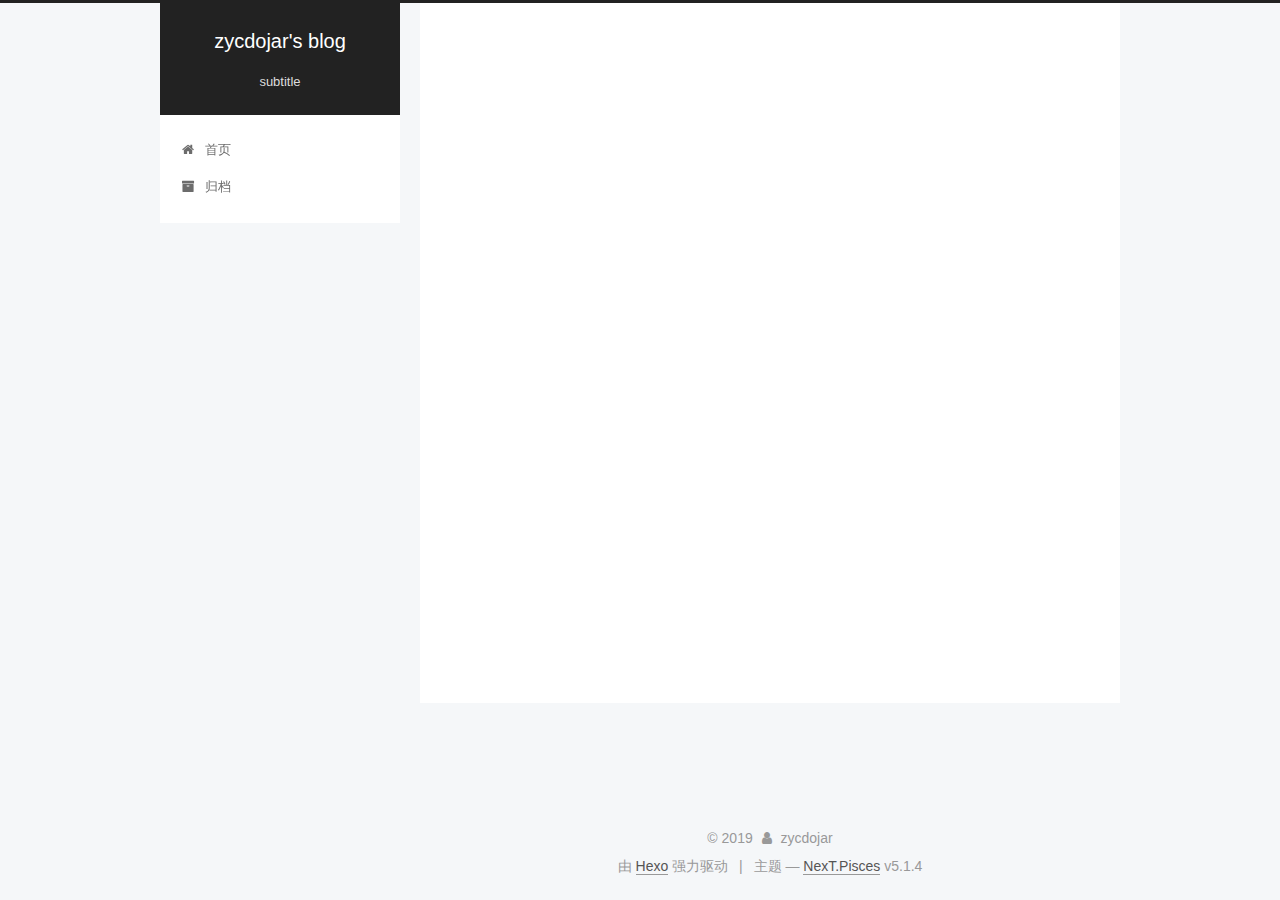
<file: 2019/08/27/de/index.html>
<!DOCTYPE html>



  


<html class="theme-next pisces use-motion" lang="zh-Hans">
<head><meta name="generator" content="Hexo 3.9.0">
  <meta charset="UTF-8">
<meta http-equiv="X-UA-Compatible" content="IE=edge">
<meta name="viewport" content="width=device-width, initial-scale=1, maximum-scale=1">
<meta name="theme-color" content="#222">









<meta http-equiv="Cache-Control" content="no-transform">
<meta http-equiv="Cache-Control" content="no-siteapp">
















  
  
  <link href="/lib/fancybox/source/jquery.fancybox.css?v=2.1.5" rel="stylesheet" type="text/css">







<link href="/lib/font-awesome/css/font-awesome.min.css?v=4.6.2" rel="stylesheet" type="text/css">

<link href="/css/main.css?v=5.1.4" rel="stylesheet" type="text/css">


  <link rel="apple-touch-icon" sizes="180x180" href="/images/apple-touch-icon-next.png?v=5.1.4">


  <link rel="icon" type="image/png" sizes="32x32" href="/images/favicon-32x32-next.png?v=5.1.4">


  <link rel="icon" type="image/png" sizes="16x16" href="/images/favicon-16x16-next.png?v=5.1.4">


  <link rel="mask-icon" href="/images/logo.svg?v=5.1.4" color="#222">





  <meta name="keywords" content="Hexo, NexT">










<meta name="description" content="addsafwfe">
<meta property="og:type" content="article">
<meta property="og:title" content="Testd">
<meta property="og:url" content="http://therepexolstudio.github.io/2019/08/27/de/index.html">
<meta property="og:site_name" content="zycdojar&#39;s blog">
<meta property="og:description" content="addsafwfe">
<meta property="og:locale" content="zh-Hans">
<meta property="og:updated_time" content="2019-08-27T12:04:05.359Z">
<meta name="twitter:card" content="summary">
<meta name="twitter:title" content="Testd">
<meta name="twitter:description" content="addsafwfe">



<script type="text/javascript" id="hexo.configurations">
  var NexT = window.NexT || {};
  var CONFIG = {
    root: '/',
    scheme: 'Pisces',
    version: '5.1.4',
    sidebar: {"position":"left","display":"post","offset":12,"b2t":false,"scrollpercent":false,"onmobile":false},
    fancybox: true,
    tabs: true,
    motion: {"enable":true,"async":false,"transition":{"post_block":"fadeIn","post_header":"slideDownIn","post_body":"slideDownIn","coll_header":"slideLeftIn","sidebar":"slideUpIn"}},
    duoshuo: {
      userId: '0',
      author: '博主'
    },
    algolia: {
      applicationID: '',
      apiKey: '',
      indexName: '',
      hits: {"per_page":10},
      labels: {"input_placeholder":"Search for Posts","hits_empty":"We didn't find any results for the search: ${query}","hits_stats":"${hits} results found in ${time} ms"}
    }
  };
</script>



  <link rel="canonical" href="http://therepexolstudio.github.io/2019/08/27/de/">





  <title>Testd | zycdojar's blog</title>
  








</head>

<body itemscope itemtype="http://schema.org/WebPage" lang="zh-Hans">

  
  
    
  

  <div class="container sidebar-position-left page-post-detail">
    <div class="headband"></div>

    <header id="header" class="header" itemscope itemtype="http://schema.org/WPHeader">
      <div class="header-inner"><div class="site-brand-wrapper">
  <div class="site-meta ">
    

    <div class="custom-logo-site-title">
      <a href="/" class="brand" rel="start">
        <span class="logo-line-before"><i></i></span>
        <span class="site-title">zycdojar's blog</span>
        <span class="logo-line-after"><i></i></span>
      </a>
    </div>
      
        <p class="site-subtitle">subtitle</p>
      
  </div>

  <div class="site-nav-toggle">
    <button>
      <span class="btn-bar"></span>
      <span class="btn-bar"></span>
      <span class="btn-bar"></span>
    </button>
  </div>
</div>

<nav class="site-nav">
  

  
    <ul id="menu" class="menu">
      
        
        <li class="menu-item menu-item-home">
          <a href="/" rel="section">
            
              <i class="menu-item-icon fa fa-fw fa-home"></i> <br>
            
            首页
          </a>
        </li>
      
        
        <li class="menu-item menu-item-archives">
          <a href="/archives/" rel="section">
            
              <i class="menu-item-icon fa fa-fw fa-archive"></i> <br>
            
            归档
          </a>
        </li>
      

      
    </ul>
  

  
</nav>



 </div>
    </header>

    <main id="main" class="main">
      <div class="main-inner">
        <div class="content-wrap">
          <div id="content" class="content">
            

  <div id="posts" class="posts-expand">
    

  

  
  
  

  <article class="post post-type-normal" itemscope itemtype="http://schema.org/Article">
  
  
  
  <div class="post-block">
    <link itemprop="mainEntityOfPage" href="http://therepexolstudio.github.io/2019/08/27/de/">

    <span hidden itemprop="author" itemscope itemtype="http://schema.org/Person">
      <meta itemprop="name" content="zycdojar">
      <meta itemprop="description" content>
      <meta itemprop="image" content="/images/avatar.gif">
    </span>

    <span hidden itemprop="publisher" itemscope itemtype="http://schema.org/Organization">
      <meta itemprop="name" content="zycdojar's blog">
    </span>

    
      <header class="post-header">

        
        
          <h1 class="post-title" itemprop="name headline">Testd</h1>
        

        <div class="post-meta">
          <span class="post-time">
            
              <span class="post-meta-item-icon">
                <i class="fa fa-calendar-o"></i>
              </span>
              
                <span class="post-meta-item-text">发表于</span>
              
              <time title="创建于" itemprop="dateCreated datePublished" datetime="2019-08-27T20:03:54+08:00">
                2019-08-27
              </time>
            

            

            
          </span>

          

          
            
          

          
          

          

          

          

        </div>
      </header>
    

    
    
    
    <div class="post-body" itemprop="articleBody">

      
      

      
        <p>addsafwfe</p>

      
    </div>
    
    
    

    

    

    

    <footer class="post-footer">
      

      
      
      

      
        <div class="post-nav">
          <div class="post-nav-next post-nav-item">
            
              <a href="/2019/08/27/Test/" rel="next" title="Test">
                <i class="fa fa-chevron-left"></i> Test
              </a>
            
          </div>

          <span class="post-nav-divider"></span>

          <div class="post-nav-prev post-nav-item">
            
          </div>
        </div>
      

      
      
    </footer>
  </div>
  
  
  
  </article>



    <div class="post-spread">
      
    </div>
  </div>


          </div>
          


          

  



        </div>
        
          
  
  <div class="sidebar-toggle">
    <div class="sidebar-toggle-line-wrap">
      <span class="sidebar-toggle-line sidebar-toggle-line-first"></span>
      <span class="sidebar-toggle-line sidebar-toggle-line-middle"></span>
      <span class="sidebar-toggle-line sidebar-toggle-line-last"></span>
    </div>
  </div>

  <aside id="sidebar" class="sidebar">
    
    <div class="sidebar-inner">

      

      

      <section class="site-overview-wrap sidebar-panel sidebar-panel-active">
        <div class="site-overview">
          <div class="site-author motion-element" itemprop="author" itemscope itemtype="http://schema.org/Person">
            
              <p class="site-author-name" itemprop="name">zycdojar</p>
              <p class="site-description motion-element" itemprop="description">description</p>
          </div>

          <nav class="site-state motion-element">

            
              <div class="site-state-item site-state-posts">
              
                <a href="/archives/">
              
                  <span class="site-state-item-count">3</span>
                  <span class="site-state-item-name">日志</span>
                </a>
              </div>
            

            

            

          </nav>

          

          

          
          

          
          

          

        </div>
      </section>

      

      

    </div>
  </aside>


        
      </div>
    </main>

    <footer id="footer" class="footer">
      <div class="footer-inner">
        <div class="copyright">&copy; <span itemprop="copyrightYear">2019</span>
  <span class="with-love">
    <i class="fa fa-user"></i>
  </span>
  <span class="author" itemprop="copyrightHolder">zycdojar</span>

  
</div>


  <div class="powered-by">由 <a class="theme-link" target="_blank" href="https://hexo.io">Hexo</a> 强力驱动</div>



  <span class="post-meta-divider">|</span>



  <div class="theme-info">主题 &mdash; <a class="theme-link" target="_blank" href="https://github.com/iissnan/hexo-theme-next">NexT.Pisces</a> v5.1.4</div>




        







        
      </div>
    </footer>

    
      <div class="back-to-top">
        <i class="fa fa-arrow-up"></i>
        
      </div>
    

    

  </div>

  

<script type="text/javascript">
  if (Object.prototype.toString.call(window.Promise) !== '[object Function]') {
    window.Promise = null;
  }
</script>









  












  
  
    <script type="text/javascript" src="/lib/jquery/index.js?v=2.1.3"></script>
  

  
  
    <script type="text/javascript" src="/lib/fastclick/lib/fastclick.min.js?v=1.0.6"></script>
  

  
  
    <script type="text/javascript" src="/lib/jquery_lazyload/jquery.lazyload.js?v=1.9.7"></script>
  

  
  
    <script type="text/javascript" src="/lib/velocity/velocity.min.js?v=1.2.1"></script>
  

  
  
    <script type="text/javascript" src="/lib/velocity/velocity.ui.min.js?v=1.2.1"></script>
  

  
  
    <script type="text/javascript" src="/lib/fancybox/source/jquery.fancybox.pack.js?v=2.1.5"></script>
  


  


  <script type="text/javascript" src="/js/src/utils.js?v=5.1.4"></script>

  <script type="text/javascript" src="/js/src/motion.js?v=5.1.4"></script>



  
  


  <script type="text/javascript" src="/js/src/affix.js?v=5.1.4"></script>

  <script type="text/javascript" src="/js/src/schemes/pisces.js?v=5.1.4"></script>



  
  <script type="text/javascript" src="/js/src/scrollspy.js?v=5.1.4"></script>
<script type="text/javascript" src="/js/src/post-details.js?v=5.1.4"></script>



  


  <script type="text/javascript" src="/js/src/bootstrap.js?v=5.1.4"></script>



  


  




	





  





  












  





  

  

  

  
  

  

  

  

</body>
</html>
</file>
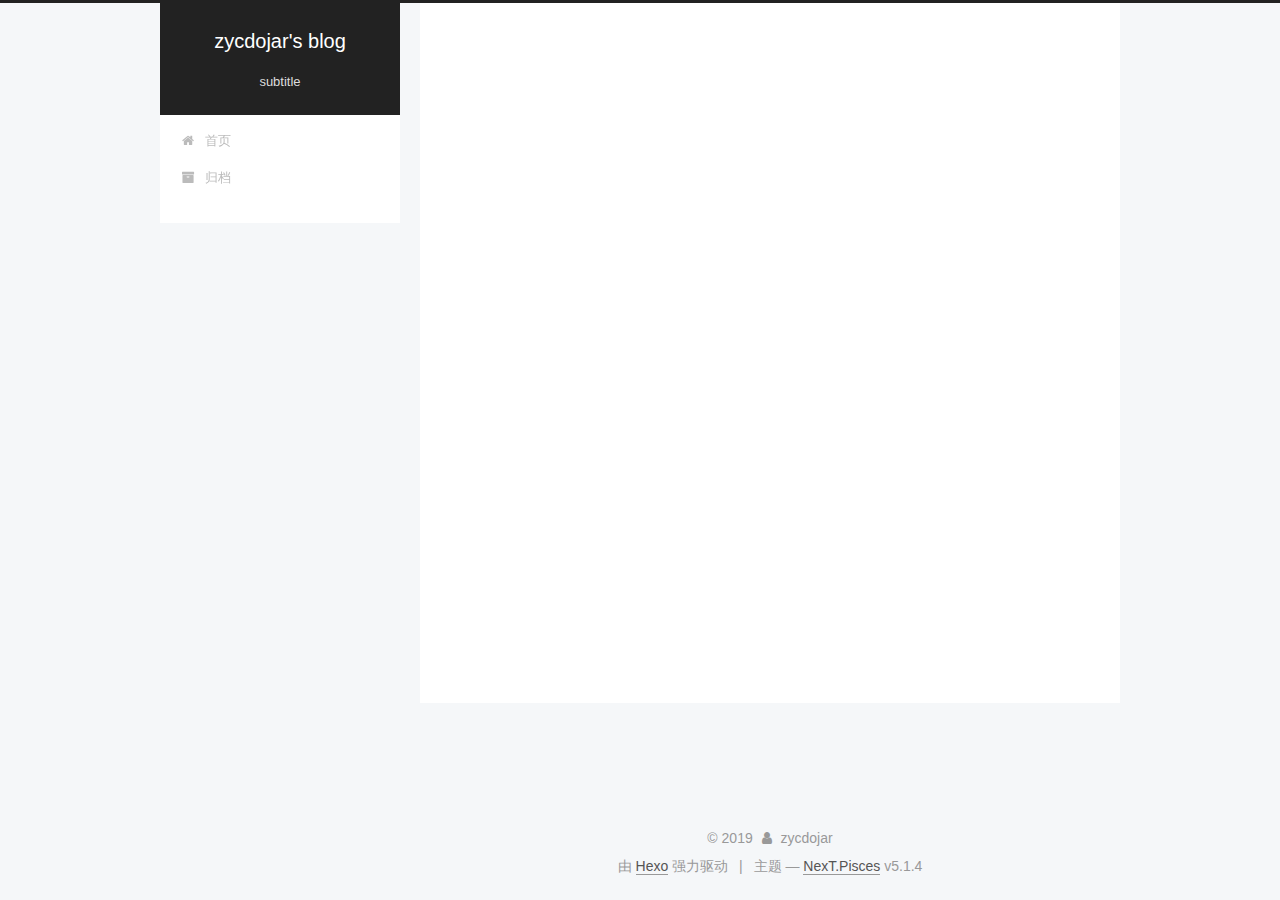
<file: 2019/08/27/Test/index.html>
<!DOCTYPE html>



  


<html class="theme-next pisces use-motion" lang="zh-Hans">
<head><meta name="generator" content="Hexo 3.9.0">
  <meta charset="UTF-8">
<meta http-equiv="X-UA-Compatible" content="IE=edge">
<meta name="viewport" content="width=device-width, initial-scale=1, maximum-scale=1">
<meta name="theme-color" content="#222">









<meta http-equiv="Cache-Control" content="no-transform">
<meta http-equiv="Cache-Control" content="no-siteapp">
















  
  
  <link href="/lib/fancybox/source/jquery.fancybox.css?v=2.1.5" rel="stylesheet" type="text/css">







<link href="/lib/font-awesome/css/font-awesome.min.css?v=4.6.2" rel="stylesheet" type="text/css">

<link href="/css/main.css?v=5.1.4" rel="stylesheet" type="text/css">


  <link rel="apple-touch-icon" sizes="180x180" href="/images/apple-touch-icon-next.png?v=5.1.4">


  <link rel="icon" type="image/png" sizes="32x32" href="/images/favicon-32x32-next.png?v=5.1.4">


  <link rel="icon" type="image/png" sizes="16x16" href="/images/favicon-16x16-next.png?v=5.1.4">


  <link rel="mask-icon" href="/images/logo.svg?v=5.1.4" color="#222">





  <meta name="keywords" content="Hexo, NexT">










<meta name="description" content="test……">
<meta property="og:type" content="article">
<meta property="og:title" content="Test">
<meta property="og:url" content="http://therepexolstudio.github.io/2019/08/27/Test/index.html">
<meta property="og:site_name" content="zycdojar&#39;s blog">
<meta property="og:description" content="test……">
<meta property="og:locale" content="zh-Hans">
<meta property="og:updated_time" content="2019-08-27T08:39:42.492Z">
<meta name="twitter:card" content="summary">
<meta name="twitter:title" content="Test">
<meta name="twitter:description" content="test……">



<script type="text/javascript" id="hexo.configurations">
  var NexT = window.NexT || {};
  var CONFIG = {
    root: '/',
    scheme: 'Pisces',
    version: '5.1.4',
    sidebar: {"position":"left","display":"post","offset":12,"b2t":false,"scrollpercent":false,"onmobile":false},
    fancybox: true,
    tabs: true,
    motion: {"enable":true,"async":false,"transition":{"post_block":"fadeIn","post_header":"slideDownIn","post_body":"slideDownIn","coll_header":"slideLeftIn","sidebar":"slideUpIn"}},
    duoshuo: {
      userId: '0',
      author: '博主'
    },
    algolia: {
      applicationID: '',
      apiKey: '',
      indexName: '',
      hits: {"per_page":10},
      labels: {"input_placeholder":"Search for Posts","hits_empty":"We didn't find any results for the search: ${query}","hits_stats":"${hits} results found in ${time} ms"}
    }
  };
</script>



  <link rel="canonical" href="http://therepexolstudio.github.io/2019/08/27/Test/">





  <title>Test | zycdojar's blog</title>
  








</head>

<body itemscope itemtype="http://schema.org/WebPage" lang="zh-Hans">

  
  
    
  

  <div class="container sidebar-position-left page-post-detail">
    <div class="headband"></div>

    <header id="header" class="header" itemscope itemtype="http://schema.org/WPHeader">
      <div class="header-inner"><div class="site-brand-wrapper">
  <div class="site-meta ">
    

    <div class="custom-logo-site-title">
      <a href="/" class="brand" rel="start">
        <span class="logo-line-before"><i></i></span>
        <span class="site-title">zycdojar's blog</span>
        <span class="logo-line-after"><i></i></span>
      </a>
    </div>
      
        <p class="site-subtitle">subtitle</p>
      
  </div>

  <div class="site-nav-toggle">
    <button>
      <span class="btn-bar"></span>
      <span class="btn-bar"></span>
      <span class="btn-bar"></span>
    </button>
  </div>
</div>

<nav class="site-nav">
  

  
    <ul id="menu" class="menu">
      
        
        <li class="menu-item menu-item-home">
          <a href="/" rel="section">
            
              <i class="menu-item-icon fa fa-fw fa-home"></i> <br>
            
            首页
          </a>
        </li>
      
        
        <li class="menu-item menu-item-archives">
          <a href="/archives/" rel="section">
            
              <i class="menu-item-icon fa fa-fw fa-archive"></i> <br>
            
            归档
          </a>
        </li>
      

      
    </ul>
  

  
</nav>



 </div>
    </header>

    <main id="main" class="main">
      <div class="main-inner">
        <div class="content-wrap">
          <div id="content" class="content">
            

  <div id="posts" class="posts-expand">
    

  

  
  
  

  <article class="post post-type-normal" itemscope itemtype="http://schema.org/Article">
  
  
  
  <div class="post-block">
    <link itemprop="mainEntityOfPage" href="http://therepexolstudio.github.io/2019/08/27/Test/">

    <span hidden itemprop="author" itemscope itemtype="http://schema.org/Person">
      <meta itemprop="name" content="zycdojar">
      <meta itemprop="description" content>
      <meta itemprop="image" content="/images/avatar.gif">
    </span>

    <span hidden itemprop="publisher" itemscope itemtype="http://schema.org/Organization">
      <meta itemprop="name" content="zycdojar's blog">
    </span>

    
      <header class="post-header">

        
        
          <h1 class="post-title" itemprop="name headline">Test</h1>
        

        <div class="post-meta">
          <span class="post-time">
            
              <span class="post-meta-item-icon">
                <i class="fa fa-calendar-o"></i>
              </span>
              
                <span class="post-meta-item-text">发表于</span>
              
              <time title="创建于" itemprop="dateCreated datePublished" datetime="2019-08-27T15:39:38+08:00">
                2019-08-27
              </time>
            

            

            
          </span>

          

          
            
          

          
          

          

          

          

        </div>
      </header>
    

    
    
    
    <div class="post-body" itemprop="articleBody">

      
      

      
        <p>test……</p>

      
    </div>
    
    
    

    

    

    

    <footer class="post-footer">
      

      
      
      

      
        <div class="post-nav">
          <div class="post-nav-next post-nav-item">
            
              <a href="/2019/08/26/hello-world/" rel="next" title="Hello World">
                <i class="fa fa-chevron-left"></i> Hello World
              </a>
            
          </div>

          <span class="post-nav-divider"></span>

          <div class="post-nav-prev post-nav-item">
            
              <a href="/2019/08/27/de/" rel="prev" title="Testd">
                Testd <i class="fa fa-chevron-right"></i>
              </a>
            
          </div>
        </div>
      

      
      
    </footer>
  </div>
  
  
  
  </article>



    <div class="post-spread">
      
    </div>
  </div>


          </div>
          


          

  



        </div>
        
          
  
  <div class="sidebar-toggle">
    <div class="sidebar-toggle-line-wrap">
      <span class="sidebar-toggle-line sidebar-toggle-line-first"></span>
      <span class="sidebar-toggle-line sidebar-toggle-line-middle"></span>
      <span class="sidebar-toggle-line sidebar-toggle-line-last"></span>
    </div>
  </div>

  <aside id="sidebar" class="sidebar">
    
    <div class="sidebar-inner">

      

      

      <section class="site-overview-wrap sidebar-panel sidebar-panel-active">
        <div class="site-overview">
          <div class="site-author motion-element" itemprop="author" itemscope itemtype="http://schema.org/Person">
            
              <p class="site-author-name" itemprop="name">zycdojar</p>
              <p class="site-description motion-element" itemprop="description">description</p>
          </div>

          <nav class="site-state motion-element">

            
              <div class="site-state-item site-state-posts">
              
                <a href="/archives/">
              
                  <span class="site-state-item-count">3</span>
                  <span class="site-state-item-name">日志</span>
                </a>
              </div>
            

            

            

          </nav>

          

          

          
          

          
          

          

        </div>
      </section>

      

      

    </div>
  </aside>


        
      </div>
    </main>

    <footer id="footer" class="footer">
      <div class="footer-inner">
        <div class="copyright">&copy; <span itemprop="copyrightYear">2019</span>
  <span class="with-love">
    <i class="fa fa-user"></i>
  </span>
  <span class="author" itemprop="copyrightHolder">zycdojar</span>

  
</div>


  <div class="powered-by">由 <a class="theme-link" target="_blank" href="https://hexo.io">Hexo</a> 强力驱动</div>



  <span class="post-meta-divider">|</span>



  <div class="theme-info">主题 &mdash; <a class="theme-link" target="_blank" href="https://github.com/iissnan/hexo-theme-next">NexT.Pisces</a> v5.1.4</div>




        







        
      </div>
    </footer>

    
      <div class="back-to-top">
        <i class="fa fa-arrow-up"></i>
        
      </div>
    

    

  </div>

  

<script type="text/javascript">
  if (Object.prototype.toString.call(window.Promise) !== '[object Function]') {
    window.Promise = null;
  }
</script>









  












  
  
    <script type="text/javascript" src="/lib/jquery/index.js?v=2.1.3"></script>
  

  
  
    <script type="text/javascript" src="/lib/fastclick/lib/fastclick.min.js?v=1.0.6"></script>
  

  
  
    <script type="text/javascript" src="/lib/jquery_lazyload/jquery.lazyload.js?v=1.9.7"></script>
  

  
  
    <script type="text/javascript" src="/lib/velocity/velocity.min.js?v=1.2.1"></script>
  

  
  
    <script type="text/javascript" src="/lib/velocity/velocity.ui.min.js?v=1.2.1"></script>
  

  
  
    <script type="text/javascript" src="/lib/fancybox/source/jquery.fancybox.pack.js?v=2.1.5"></script>
  


  


  <script type="text/javascript" src="/js/src/utils.js?v=5.1.4"></script>

  <script type="text/javascript" src="/js/src/motion.js?v=5.1.4"></script>



  
  


  <script type="text/javascript" src="/js/src/affix.js?v=5.1.4"></script>

  <script type="text/javascript" src="/js/src/schemes/pisces.js?v=5.1.4"></script>



  
  <script type="text/javascript" src="/js/src/scrollspy.js?v=5.1.4"></script>
<script type="text/javascript" src="/js/src/post-details.js?v=5.1.4"></script>



  


  <script type="text/javascript" src="/js/src/bootstrap.js?v=5.1.4"></script>



  


  




	





  





  












  





  

  

  

  
  

  

  

  

</body>
</html>
</file>
<file: css/main.css>
/* normalize.css v3.0.2 | MIT License | git.io/normalize */
html {
  font-family: sans-serif; /* 1 */
  -ms-text-size-adjust: 100%; /* 2 */
  -webkit-text-size-adjust: 100%; /* 2 */
}
body {
  margin: 0;
}
article,
aside,
details,
figcaption,
figure,
footer,
header,
hgroup,
main,
menu,
nav,
section,
summary {
  display: block;
}
audio,
canvas,
progress,
video {
  display: inline-block; /* 1 */
  vertical-align: baseline; /* 2 */
}
audio:not([controls]) {
  display: none;
  height: 0;
}
[hidden],
template {
  display: none;
}
a {
  background-color: transparent;
}
a:active,
a:hover {
  outline: 0;
}
abbr[title] {
  border-bottom: 1px dotted;
}
b,
strong {
  font-weight: bold;
}
dfn {
  font-style: italic;
}
h1 {
  font-size: 2em;
  margin: 0.67em 0;
}
mark {
  background: #ff0;
  color: #000;
}
small {
  font-size: 80%;
}
sub,
sup {
  font-size: 75%;
  line-height: 0;
  position: relative;
  vertical-align: baseline;
}
sup {
  top: -0.5em;
}
sub {
  bottom: -0.25em;
}
img {
  border: 0;
}
svg:not(:root) {
  overflow: hidden;
}
figure {
  margin: 1em 40px;
}
hr {
  -moz-box-sizing: content-box;
  box-sizing: content-box;
  height: 0;
}
pre {
  overflow: auto;
}
code,
kbd,
pre,
samp {
  font-family: monospace, monospace;
  font-size: 1em;
}
button,
input,
optgroup,
select,
textarea {
  color: inherit; /* 1 */
  font: inherit; /* 2 */
  margin: 0; /* 3 */
}
button {
  overflow: visible;
}
button,
select {
  text-transform: none;
}
button,
html input[type="button"],
input[type="reset"],
input[type="submit"] {
  -webkit-appearance: button; /* 2 */
  cursor: pointer; /* 3 */
}
button[disabled],
html input[disabled] {
  cursor: default;
}
button::-moz-focus-inner,
input::-moz-focus-inner {
  border: 0;
  padding: 0;
}
input {
  line-height: normal;
}
input[type="checkbox"],
input[type="radio"] {
  box-sizing: border-box; /* 1 */
  padding: 0; /* 2 */
}
input[type="number"]::-webkit-inner-spin-button,
input[type="number"]::-webkit-outer-spin-button {
  height: auto;
}
input[type="search"] {
  -webkit-appearance: textfield; /* 1 */
  -moz-box-sizing: content-box;
  -webkit-box-sizing: content-box; /* 2 */
  box-sizing: content-box;
}
input[type="search"]::-webkit-search-cancel-button,
input[type="search"]::-webkit-search-decoration {
  -webkit-appearance: none;
}
fieldset {
  border: 1px solid #c0c0c0;
  margin: 0 2px;
  padding: 0.35em 0.625em 0.75em;
}
legend {
  border: 0; /* 1 */
  padding: 0; /* 2 */
}
textarea {
  overflow: auto;
}
optgroup {
  font-weight: bold;
}
table {
  border-collapse: collapse;
  border-spacing: 0;
}
td,
th {
  padding: 0;
}
::selection {
  background: #262a30;
  color: #fff;
}
body {
  position: relative;
  font-family: 'Lato', "PingFang SC", "Microsoft YaHei", sans-serif;
  font-size: 14px;
  line-height: 2;
  color: #555;
  background: #f5f7f9;
}
@media (max-width: 767px) {
  body {
    padding-right: 0 !important;
  }
}
@media (min-width: 768px) and (max-width: 991px) {
  body {
    padding-right: 0 !important;
  }
}
@media (min-width: 1600px) {
  body {
    font-size: 16px;
  }
}
h1,
h2,
h3,
h4,
h5,
h6 {
  margin: 0;
  padding: 0;
  font-weight: bold;
  line-height: 1.5;
  font-family: 'Lato', "PingFang SC", "Microsoft YaHei", sans-serif;
}
h2,
h3,
h4,
h5,
h6 {
  margin: 20px 0 15px;
}
h1 {
  font-size: 22px;
}
@media (max-width: 767px) {
  h1 {
    font-size: 18px;
  }
}
h2 {
  font-size: 20px;
}
@media (max-width: 767px) {
  h2 {
    font-size: 16px;
  }
}
h3 {
  font-size: 18px;
}
@media (max-width: 767px) {
  h3 {
    font-size: 14px;
  }
}
h4 {
  font-size: 16px;
}
@media (max-width: 767px) {
  h4 {
    font-size: 12px;
  }
}
h5 {
  font-size: 14px;
}
@media (max-width: 767px) {
  h5 {
    font-size: 10px;
  }
}
h6 {
  font-size: 12px;
}
@media (max-width: 767px) {
  h6 {
    font-size: 8px;
  }
}
p {
  margin: 0 0 20px 0;
}
a {
  color: #555;
  text-decoration: none;
  outline: none;
  border-bottom: 1px solid #999;
  word-wrap: break-word;
}
a:hover {
  color: #222;
  border-bottom-color: #222;
}
blockquote {
  margin: 0;
  padding: 0;
}
img {
  display: block;
  margin: auto;
  max-width: 100%;
  height: auto;
}
hr {
  margin: 40px 0;
  height: 3px;
  border: none;
  background-color: #ddd;
  background-image: repeating-linear-gradient(-45deg, #fff, #fff 4px, transparent 4px, transparent 8px);
}
blockquote {
  padding: 0 15px;
  color: #666;
  border-left: 4px solid #ddd;
}
blockquote cite::before {
  content: "-";
  padding: 0 5px;
}
dt {
  font-weight: 700;
}
dd {
  margin: 0;
  padding: 0;
}
kbd {
  border: 1px solid #ccc;
  border-radius: 0.2em;
  box-shadow: 0.1em 0.1em 0.2em rgba(0,0,0,0.1);
  background-color: #f9f9f9;
  font-family: inherit;
  background-image: -webkit-linear-gradient(top, #eee, #fff, #eee);
  padding: 0.1em 0.3em;
  white-space: nowrap;
}
.text-left {
  text-align: left;
}
.text-center {
  text-align: center;
}
.text-right {
  text-align: right;
}
.text-justify {
  text-align: justify;
}
.text-nowrap {
  white-space: nowrap;
}
.text-lowercase {
  text-transform: lowercase;
}
.text-uppercase {
  text-transform: uppercase;
}
.text-capitalize {
  text-transform: capitalize;
}
.center-block {
  display: block;
  margin-left: auto;
  margin-right: auto;
}
.clearfix:before,
.clearfix:after {
  content: " ";
  display: table;
}
.clearfix:after {
  clear: both;
}
.pullquote {
  width: 45%;
}
.pullquote.left {
  float: left;
  margin-left: 5px;
  margin-right: 10px;
}
.pullquote.right {
  float: right;
  margin-left: 10px;
  margin-right: 5px;
}
.affix.affix.affix {
  position: fixed;
}
.translation {
  margin-top: -20px;
  font-size: 14px;
  color: #999;
}
.scrollbar-measure {
  width: 100px;
  height: 100px;
  overflow: scroll;
  position: absolute;
  top: -9999px;
}
.use-motion .motion-element {
  opacity: 0;
}
table {
  margin: 20px 0;
  width: 100%;
  border-collapse: collapse;
  border-spacing: 0;
  border: 1px solid #ddd;
  font-size: 14px;
  table-layout: fixed;
  word-wrap: break-all;
}
table>tbody>tr:nth-of-type(odd) {
  background-color: #f9f9f9;
}
table>tbody>tr:hover {
  background-color: #f5f5f5;
}
caption,
th,
td {
  padding: 8px;
  text-align: left;
  vertical-align: middle;
  font-weight: normal;
}
th,
td {
  border-bottom: 3px solid #ddd;
  border-right: 1px solid #eee;
}
th {
  padding-bottom: 10px;
  font-weight: 700;
}
td {
  border-bottom-width: 1px;
}
html,
body {
  height: 100%;
}
.container {
  position: relative;
  min-height: 100%;
}
.header-inner {
  margin: 0 auto;
  padding: 100px 0 70px;
  width: 700px;
}
@media (min-width: 1600px) {
  .container .header-inner {
    width: 900px;
  }
}
.main {
  padding-bottom: 150px;
}
.main-inner {
  margin: 0 auto;
  width: 700px;
}
@media (min-width: 1600px) {
  .container .main-inner {
    width: 900px;
  }
}
.footer {
  position: absolute;
  left: 0;
  bottom: 0;
  width: 100%;
  min-height: 50px;
}
.footer-inner {
  box-sizing: border-box;
  margin: 20px auto;
  width: 700px;
}
@media (min-width: 1600px) {
  .container .footer-inner {
    width: 900px;
  }
}
pre,
.highlight {
  overflow: auto;
  margin: 20px 0;
  padding: 0;
  font-size: 13px;
  color: #4d4d4c;
  background: #f7f7f7;
  line-height: 1.6;
}
pre,
code {
  font-family: consolas, Menlo, "PingFang SC", "Microsoft YaHei", monospace;
}
code {
  padding: 2px 4px;
  word-wrap: break-word;
  color: #555;
  background: #eee;
  border-radius: 3px;
  font-size: 13px;
}
pre {
  padding: 10px;
}
pre code {
  padding: 0;
  color: #4d4d4c;
  background: none;
  text-shadow: none;
}
.highlight {
  border-radius: 1px;
}
.highlight pre {
  border: none;
  margin: 0;
  padding: 10px 0;
}
.highlight table {
  margin: 0;
  width: auto;
  border: none;
}
.highlight td {
  border: none;
  padding: 0;
}
.highlight figcaption {
  font-size: 1em;
  color: #4d4d4c;
  line-height: 1em;
  margin-bottom: 1em;
}
.highlight figcaption:before,
.highlight figcaption:after {
  content: " ";
  display: table;
}
.highlight figcaption:after {
  clear: both;
}
.highlight figcaption a {
  float: right;
  color: #4d4d4c;
}
.highlight figcaption a:hover {
  border-bottom-color: #4d4d4c;
}
.highlight .gutter pre {
  padding-left: 10px;
  padding-right: 10px;
  color: #869194;
  text-align: right;
  background-color: #eff2f3;
}
.highlight .code pre {
  width: 100%;
  padding-left: 10px;
  padding-right: 10px;
  background-color: #f7f7f7;
}
.highlight .line {
  height: 20px;
}
.gutter {
  -webkit-user-select: none;
  -moz-user-select: none;
  -ms-user-select: none;
  user-select: none;
}
.gist table {
  width: auto;
}
.gist table td {
  border: none;
}
pre .deletion {
  background: #fdd;
}
pre .addition {
  background: #dfd;
}
pre .meta {
  color: #8959a8;
}
pre .comment {
  color: #8e908c;
}
pre .variable,
pre .attribute,
pre .tag,
pre .regexp,
pre .ruby .constant,
pre .xml .tag .title,
pre .xml .pi,
pre .xml .doctype,
pre .html .doctype,
pre .css .id,
pre .css .class,
pre .css .pseudo {
  color: #c82829;
}
pre .number,
pre .preprocessor,
pre .built_in,
pre .literal,
pre .params,
pre .constant,
pre .command {
  color: #f5871f;
}
pre .ruby .class .title,
pre .css .rules .attribute,
pre .string,
pre .value,
pre .inheritance,
pre .header,
pre .ruby .symbol,
pre .xml .cdata,
pre .special,
pre .number,
pre .formula {
  color: #718c00;
}
pre .title,
pre .css .hexcolor {
  color: #3e999f;
}
pre .function,
pre .python .decorator,
pre .python .title,
pre .ruby .function .title,
pre .ruby .title .keyword,
pre .perl .sub,
pre .javascript .title,
pre .coffeescript .title {
  color: #4271ae;
}
pre .keyword,
pre .javascript .function {
  color: #8959a8;
}
.full-image.full-image.full-image.full-image {
  border: none;
  max-width: 100%;
  width: auto;
  margin: 20px auto 25px;
}
@media (min-width: 992px) {
  .full-image.full-image.full-image.full-image {
    max-width: none;
    width: 118%;
    margin: 0 -9%;
  }
}
.blockquote-center,
.page-home .post-type-quote blockquote,
.page-post-detail .post-type-quote blockquote {
  position: relative;
  margin: 40px 0;
  padding: 0;
  border-left: none;
  text-align: center;
}
.blockquote-center::before,
.page-home .post-type-quote blockquote::before,
.page-post-detail .post-type-quote blockquote::before,
.blockquote-center::after,
.page-home .post-type-quote blockquote::after,
.page-post-detail .post-type-quote blockquote::after {
  position: absolute;
  content: ' ';
  display: block;
  width: 100%;
  height: 24px;
  opacity: 0.2;
  background-repeat: no-repeat;
  background-position: 0 -6px;
  background-size: 22px 22px;
}
.blockquote-center::before,
.page-home .post-type-quote blockquote::before,
.page-post-detail .post-type-quote blockquote::before {
  top: -20px;
  background-image: url("../images/quote-l.svg");
  border-top: 1px solid #ccc;
}
.blockquote-center::after,
.page-home .post-type-quote blockquote::after,
.page-post-detail .post-type-quote blockquote::after {
  bottom: -20px;
  background-image: url("../images/quote-r.svg");
  border-bottom: 1px solid #ccc;
  background-position: 100% 8px;
}
.blockquote-center p,
.page-home .post-type-quote blockquote p,
.page-post-detail .post-type-quote blockquote p,
.blockquote-center div,
.page-home .post-type-quote blockquote div,
.page-post-detail .post-type-quote blockquote div {
  text-align: center;
}
.post .post-body .group-picture img {
  box-sizing: border-box;
  padding: 0 3px;
  border: none;
}
.post .group-picture-row {
  overflow: hidden;
  margin-top: 6px;
}
.post .group-picture-row:first-child {
  margin-top: 0;
}
.post .group-picture-column {
  float: left;
}
.page-post-detail .post-body .group-picture-column {
  float: none;
  margin-top: 10px;
  width: auto !important;
}
.page-post-detail .post-body .group-picture-column img {
  margin: 0 auto;
}
.page-archive .group-picture-container {
  overflow: hidden;
}
.page-archive .group-picture-row {
  float: left;
}
.page-archive .group-picture-row:first-child {
  margin-top: 6px;
}
.page-archive .group-picture-column {
  max-width: 150px;
  max-height: 150px;
}
.post-body .note {
  position: relative;
  padding: 15px;
  margin-bottom: 20px;
  border: 1px solid #eee;
  border-left-width: 5px;
  border-radius: 3px;
}
.post-body .note h2,
.post-body .note h3,
.post-body .note h4,
.post-body .note h5,
.post-body .note h6 {
  margin-top: 0;
  margin-bottom: 0;
  border-bottom: initial;
  padding-top: 0 !important;
}
.post-body .note p:first-child,
.post-body .note ul:first-child,
.post-body .note ol:first-child,
.post-body .note table:first-child,
.post-body .note pre:first-child,
.post-body .note blockquote:first-child {
  margin-top: 0;
}
.post-body .note p:last-child,
.post-body .note ul:last-child,
.post-body .note ol:last-child,
.post-body .note table:last-child,
.post-body .note pre:last-child,
.post-body .note blockquote:last-child {
  margin-bottom: 0;
}
.post-body .note.default {
  border-left-color: #777;
}
.post-body .note.default h2,
.post-body .note.default h3,
.post-body .note.default h4,
.post-body .note.default h5,
.post-body .note.default h6 {
  color: #777;
}
.post-body .note.primary {
  border-left-color: #6f42c1;
}
.post-body .note.primary h2,
.post-body .note.primary h3,
.post-body .note.primary h4,
.post-body .note.primary h5,
.post-body .note.primary h6 {
  color: #6f42c1;
}
.post-body .note.info {
  border-left-color: #428bca;
}
.post-body .note.info h2,
.post-body .note.info h3,
.post-body .note.info h4,
.post-body .note.info h5,
.post-body .note.info h6 {
  color: #428bca;
}
.post-body .note.success {
  border-left-color: #5cb85c;
}
.post-body .note.success h2,
.post-body .note.success h3,
.post-body .note.success h4,
.post-body .note.success h5,
.post-body .note.success h6 {
  color: #5cb85c;
}
.post-body .note.warning {
  border-left-color: #f0ad4e;
}
.post-body .note.warning h2,
.post-body .note.warning h3,
.post-body .note.warning h4,
.post-body .note.warning h5,
.post-body .note.warning h6 {
  color: #f0ad4e;
}
.post-body .note.danger {
  border-left-color: #d9534f;
}
.post-body .note.danger h2,
.post-body .note.danger h3,
.post-body .note.danger h4,
.post-body .note.danger h5,
.post-body .note.danger h6 {
  color: #d9534f;
}
.post-body .label {
  display: inline;
  padding: 0 2px;
  white-space: nowrap;
}
.post-body .label.default {
  background-color: #f0f0f0;
}
.post-body .label.primary {
  background-color: #efe6f7;
}
.post-body .label.info {
  background-color: #e5f2f8;
}
.post-body .label.success {
  background-color: #e7f4e9;
}
.post-body .label.warning {
  background-color: #fcf6e1;
}
.post-body .label.danger {
  background-color: #fae8eb;
}
.post-body .tabs {
  position: relative;
  display: block;
  margin-bottom: 20px;
  padding-top: 10px;
}
.post-body .tabs ul.nav-tabs {
  margin: 0;
  padding: 0;
  display: flex;
  margin-bottom: -1px;
}
@media (max-width: 413px) {
  .post-body .tabs ul.nav-tabs {
    display: block;
    margin-bottom: 5px;
  }
}
.post-body .tabs ul.nav-tabs li.tab {
  list-style-type: none !important;
  margin: 0 0.25em 0 0;
  border-top: 3px solid transparent;
  border-left: 1px solid transparent;
  border-right: 1px solid transparent;
}
@media (max-width: 413px) {
  .post-body .tabs ul.nav-tabs li.tab {
    margin: initial;
    border-top: 1px solid transparent;
    border-left: 3px solid transparent;
    border-right: 1px solid transparent;
    border-bottom: 1px solid transparent;
  }
}
.post-body .tabs ul.nav-tabs li.tab a {
  outline: 0;
  border-bottom: initial;
  display: block;
  line-height: 1.8em;
  padding: 0.25em 0.75em;
  transition-duration: 0.2s;
  transition-timing-function: ease-out;
  transition-delay: 0s;
}
.post-body .tabs ul.nav-tabs li.tab a i {
  width: 1.285714285714286em;
}
.post-body .tabs ul.nav-tabs li.tab.active {
  border-top: 3px solid #fc6423;
  border-left: 1px solid #ddd;
  border-right: 1px solid #ddd;
  background-color: #fff;
}
@media (max-width: 413px) {
  .post-body .tabs ul.nav-tabs li.tab.active {
    border-top: 1px solid #ddd;
    border-left: 3px solid #fc6423;
    border-right: 1px solid #ddd;
    border-bottom: 1px solid #ddd;
  }
}
.post-body .tabs ul.nav-tabs li.tab.active a {
  cursor: default;
  color: #555;
}
.post-body .tabs .tab-content {
  background-color: #fff;
}
.post-body .tabs .tab-content .tab-pane {
  border: 1px solid #ddd;
  padding: 20px 20px 0 20px;
}
.post-body .tabs .tab-content .tab-pane:not(.active) {
  display: none !important;
}
.post-body .tabs .tab-content .tab-pane.active {
  display: block !important;
}
.btn {
  display: inline-block;
  padding: 0 20px;
  font-size: 14px;
  color: #555;
  background: #fff;
  border: 2px solid #555;
  text-decoration: none;
  border-radius: 2px;
  transition-property: background-color;
  transition-duration: 0.2s;
  transition-timing-function: ease-in-out;
  transition-delay: 0s;
  line-height: 2;
}
.btn:hover {
  border-color: #222;
  color: #fff;
  background: #222;
}
.btn +.btn {
  margin: 0 0 8px 8px;
}
.btn .fa-fw {
  width: 1.285714285714286em;
  text-align: left;
}
.btn-bar {
  display: block;
  width: 22px;
  height: 2px;
  background: #555;
  border-radius: 1px;
}
.btn-bar+.btn-bar {
  margin-top: 4px;
}
.pagination {
  margin: 120px 0 40px;
  text-align: center;
  border-top: 1px solid #eee;
}
.page-number-basic,
.pagination .prev,
.pagination .next,
.pagination .page-number,
.pagination .space {
  display: inline-block;
  position: relative;
  top: -1px;
  margin: 0 10px;
  padding: 0 11px;
}
@media (max-width: 767px) {
  .page-number-basic,
  .pagination .prev,
  .pagination .next,
  .pagination .page-number,
  .pagination .space {
    margin: 0 5px;
  }
}
.pagination .prev,
.pagination .next,
.pagination .page-number {
  border-bottom: 0;
  border-top: 1px solid #eee;
  transition-property: border-color;
  transition-duration: 0.2s;
  transition-timing-function: ease-in-out;
  transition-delay: 0s;
}
.pagination .prev:hover,
.pagination .next:hover,
.pagination .page-number:hover {
  border-top-color: #222;
}
.pagination .space {
  padding: 0;
  margin: 0;
}
.pagination .prev {
  margin-left: 0;
}
.pagination .next {
  margin-right: 0;
}
.pagination .page-number.current {
  color: #fff;
  background: #ccc;
  border-top-color: #ccc;
}
@media (max-width: 767px) {
  .pagination {
    border-top: none;
  }
  .pagination .prev,
  .pagination .next,
  .pagination .page-number {
    margin-bottom: 10px;
    border-top: 0;
    border-bottom: 1px solid #eee;
    padding: 0 10px;
  }
  .pagination .prev:hover,
  .pagination .next:hover,
  .pagination .page-number:hover {
    border-bottom-color: #222;
  }
}
.comments {
  margin: 60px 20px 0;
}
.tag-cloud {
  text-align: center;
}
.tag-cloud a {
  display: inline-block;
  margin: 10px;
}
.back-to-top {
  box-sizing: border-box;
  position: fixed;
  bottom: -100px;
  right: 30px;
  z-index: 1050;
  padding: 0 6px;
  width: 24px;
  background: #222;
  font-size: 12px;
  opacity: 0.6;
  color: #fff;
  cursor: pointer;
  text-align: center;
  -webkit-transform: translateZ(0);
  transition-property: bottom;
  transition-duration: 0.2s;
  transition-timing-function: ease-in-out;
  transition-delay: 0s;
}
@media (min-width: 768px) and (max-width: 991px) {
  .back-to-top {
    display: none !important;
  }
}
@media (max-width: 767px) {
  .back-to-top {
    display: none !important;
  }
}
.back-to-top.back-to-top-on {
  bottom: 30px;
}
.header {
  background: transparent;
}
.header-inner {
  position: relative;
}
.headband {
  height: 3px;
  background: #222;
}
.site-meta {
  margin: 0;
  text-align: center;
}
@media (max-width: 767px) {
  .site-meta {
    text-align: center;
  }
}
.brand {
  position: relative;
  display: inline-block;
  padding: 0 40px;
  color: #fff;
  background: #222;
  border-bottom: none;
}
.brand:hover {
  color: #fff;
}
.logo {
  display: inline-block;
  margin-right: 5px;
  line-height: 36px;
  vertical-align: top;
}
.site-title {
  display: inline-block;
  vertical-align: top;
  line-height: 36px;
  font-size: 20px;
  font-weight: normal;
  font-family: 'Lato', "PingFang SC", "Microsoft YaHei", sans-serif;
}
.site-subtitle {
  margin-top: 10px;
  font-size: 13px;
  color: #ddd;
}
.use-motion .brand {
  opacity: 0;
}
.use-motion .logo,
.use-motion .site-title,
.use-motion .site-subtitle {
  opacity: 0;
  position: relative;
  top: -10px;
}
.site-nav-toggle {
  display: none;
  position: absolute;
  top: 10px;
  left: 10px;
}
@media (max-width: 767px) {
  .site-nav-toggle {
    display: block;
  }
}
.site-nav-toggle button {
  margin-top: 2px;
  padding: 9px 10px;
  background: transparent;
  border: none;
}
@media (max-width: 767px) {
  .site-nav {
    display: none;
    margin: 0 -10px;
    padding: 0 10px;
    clear: both;
    border-top: 1px solid #ddd;
  }
}
@media (min-width: 768px) and (max-width: 991px) {
  .site-nav {
    display: block !important;
  }
}
@media (min-width: 992px) {
  .site-nav {
    display: block !important;
  }
}
.menu {
  margin-top: 20px;
  padding-left: 0;
  text-align: center;
}
.menu .menu-item {
  display: inline-block;
  margin: 0 10px;
  list-style: none;
}
@media screen and (max-width: 767px) {
  .menu .menu-item {
    margin-top: 10px;
  }
}
.menu .menu-item a {
  display: block;
  font-size: 13px;
  line-height: inherit;
  border-bottom: 1px solid transparent;
  transition-property: border-color;
  transition-duration: 0.2s;
  transition-timing-function: ease-in-out;
  transition-delay: 0s;
}
.menu .menu-item a:hover,
.menu-item-active a {
  border-bottom-color: #222;
}
.menu .menu-item .fa {
  margin-right: 5px;
}
.use-motion .menu-item {
  opacity: 0;
}
.post-body {
  font-family: 'Lato', "PingFang SC", "Microsoft YaHei", sans-serif;
}
@media (max-width: 767px) {
  .post-body {
    word-break: break-word;
  }
}
.post-body .fancybox img {
  display: block !important;
  margin: 0 auto;
  cursor: pointer;
  cursor: zoom-in;
  cursor: -webkit-zoom-in;
}
.post-body .image-caption,
.post-body .figure .caption {
  margin: -20px auto 15px;
  text-align: center;
  font-size: 14px;
  color: #999;
  font-weight: bold;
  line-height: 1;
}
.post-sticky-flag {
  display: inline-block;
  font-size: 16px;
  -ms-transform: rotate(30deg);
  -webkit-transform: rotate(30deg);
  -moz-transform: rotate(30deg);
  -ms-transform: rotate(30deg);
  -o-transform: rotate(30deg);
  transform: rotate(30deg);
}
.use-motion .post-block,
.use-motion .pagination,
.use-motion .comments {
  opacity: 0;
}
.use-motion .post-header {
  opacity: 0;
}
.use-motion .post-body {
  opacity: 0;
}
.use-motion .collection-title {
  opacity: 0;
}
.posts-expand {
  padding-top: 40px;
}
@media (max-width: 767px) {
  .posts-expand {
    margin: 0 20px;
  }
  .post-body pre .gutter pre {
    padding-right: 10px;
  }
  .post-body .highlight {
    margin-left: 0px;
    margin-right: 0px;
    padding: 0;
  }
  .post-body .highlight .gutter pre {
    padding-right: 10px;
  }
}
@media (min-width: 992px) {
  .posts-expand .post-body {
    text-align: justify;
  }
}
.posts-expand .post-body h2,
.posts-expand .post-body h3,
.posts-expand .post-body h4,
.posts-expand .post-body h5,
.posts-expand .post-body h6 {
  padding-top: 10px;
}
.posts-expand .post-body h2 .header-anchor,
.posts-expand .post-body h3 .header-anchor,
.posts-expand .post-body h4 .header-anchor,
.posts-expand .post-body h5 .header-anchor,
.posts-expand .post-body h6 .header-anchor {
  float: right;
  margin-left: 10px;
  color: #ccc;
  border-bottom-style: none;
  visibility: hidden;
}
.posts-expand .post-body h2 .header-anchor:hover,
.posts-expand .post-body h3 .header-anchor:hover,
.posts-expand .post-body h4 .header-anchor:hover,
.posts-expand .post-body h5 .header-anchor:hover,
.posts-expand .post-body h6 .header-anchor:hover {
  color: inherit;
}
.posts-expand .post-body h2:hover .header-anchor,
.posts-expand .post-body h3:hover .header-anchor,
.posts-expand .post-body h4:hover .header-anchor,
.posts-expand .post-body h5:hover .header-anchor,
.posts-expand .post-body h6:hover .header-anchor {
  visibility: visible;
}
.posts-expand .post-body ul li {
  list-style: circle;
}
.posts-expand .post-body img {
  box-sizing: border-box;
  margin: auto;
  padding: 3px;
  border: 1px solid #ddd;
}
.posts-expand .post-body .fancybox img {
  margin: 0 auto 25px;
}
@media (max-width: 767px) {
  .posts-collapse {
    margin: 0 20px;
  }
  .posts-collapse .post-title,
  .posts-collapse .post-meta {
    display: block;
    width: auto;
    text-align: left;
  }
}
.posts-collapse {
  position: relative;
  z-index: 1010;
  margin-left: 55px;
}
.posts-collapse::after {
  content: " ";
  position: absolute;
  top: 20px;
  left: 0;
  margin-left: -2px;
  width: 4px;
  height: 100%;
  background: #f5f5f5;
  z-index: -1;
}
@media (max-width: 767px) {
  .posts-collapse {
    margin: 0 20px;
  }
}
.posts-collapse .collection-title {
  position: relative;
  margin: 60px 0;
}
.posts-collapse .collection-title h1,
.posts-collapse .collection-title h2 {
  margin-left: 20px;
}
.posts-collapse .collection-title small {
  color: #bbb;
  margin-left: 5px;
}
.posts-collapse .collection-title::before {
  content: " ";
  position: absolute;
  left: 0;
  top: 50%;
  margin-left: -4px;
  margin-top: -4px;
  width: 8px;
  height: 8px;
  background: #bbb;
  border-radius: 50%;
}
.posts-collapse .post {
  margin: 30px 0;
}
.posts-collapse .post-header {
  position: relative;
  transition-duration: 0.2s;
  transition-timing-function: ease-in-out;
  transition-delay: 0s;
  transition-property: border;
  border-bottom: 1px dashed #ccc;
}
.posts-collapse .post-header::before {
  content: " ";
  position: absolute;
  left: 0;
  top: 12px;
  width: 6px;
  height: 6px;
  margin-left: -4px;
  background: #bbb;
  border-radius: 50%;
  border: 1px solid #fff;
  transition-duration: 0.2s;
  transition-timing-function: ease-in-out;
  transition-delay: 0s;
  transition-property: background;
}
.posts-collapse .post-header:hover {
  border-bottom-color: #666;
}
.posts-collapse .post-header:hover::before {
  background: #222;
}
.posts-collapse .post-meta {
  position: absolute;
  font-size: 12px;
  left: 20px;
  top: 5px;
}
.posts-collapse .post-comments-count {
  display: none;
}
.posts-collapse .post-title {
  margin-left: 60px;
  font-size: 16px;
  font-weight: normal;
  line-height: inherit;
}
.posts-collapse .post-title::after {
  margin-left: 3px;
  opacity: 0.6;
}
.posts-collapse .post-title a {
  color: #666;
  border-bottom: none;
}
.page-home .post-type-quote .post-header,
.page-post-detail .post-type-quote .post-header,
.page-home .post-type-quote .post-tags,
.page-post-detail .post-type-quote .post-tags {
  display: none;
}
.posts-expand .post-title {
  text-align: center;
  word-break: break-word;
  font-weight: 400;
}
.posts-expand .post-title-link {
  display: inline-block;
  position: relative;
  color: #555;
  border-bottom: none;
  line-height: 1.2;
  vertical-align: top;
}
.posts-expand .post-title-link::before {
  content: "";
  position: absolute;
  width: 100%;
  height: 2px;
  bottom: 0;
  left: 0;
  background-color: #000;
  visibility: hidden;
  -webkit-transform: scaleX(0);
  -moz-transform: scaleX(0);
  -ms-transform: scaleX(0);
  -o-transform: scaleX(0);
  transform: scaleX(0);
  transition-duration: 0.2s;
  transition-timing-function: ease-in-out;
  transition-delay: 0s;
}
.posts-expand .post-title-link:hover::before {
  visibility: visible;
  -webkit-transform: scaleX(1);
  -moz-transform: scaleX(1);
  -ms-transform: scaleX(1);
  -o-transform: scaleX(1);
  transform: scaleX(1);
}
.posts-expand .post-title-link .fa {
  font-size: 16px;
}
.posts-expand .post-meta {
  margin: 3px 0 60px 0;
  color: #999;
  font-family: 'Lato', "PingFang SC", "Microsoft YaHei", sans-serif;
  font-size: 12px;
  text-align: center;
}
.posts-expand .post-meta .post-category-list {
  display: inline-block;
  margin: 0;
  padding: 3px;
}
.posts-expand .post-meta .post-category-list-link {
  color: #999;
}
.posts-expand .post-meta .post-description {
  font-size: 14px;
  margin-top: 2px;
}
.post-meta-divider {
  margin: 0 0.5em;
}
.post-meta-item-icon {
  margin-right: 3px;
}
@media (min-width: 768px) and (max-width: 991px) {
  .post-meta-item-icon {
    display: inline-block;
  }
}
@media (max-width: 767px) {
  .post-meta-item-icon {
    display: inline-block;
  }
}
@media (min-width: 768px) and (max-width: 991px) {
  .post-meta-item-text {
    display: none;
  }
}
@media (max-width: 767px) {
  .post-meta-item-text {
    display: none;
  }
}
@media (max-width: 767px) {
  .posts-expand .post-comments-count {
    display: none;
  }
}
.post-button {
  margin-top: 40px;
}
.posts-expand .post-tags {
  margin-top: 40px;
  text-align: center;
}
.posts-expand .post-tags a {
  display: inline-block;
  margin-right: 10px;
  font-size: 13px;
}
.post-nav {
  display: table;
  margin-top: 15px;
  width: 100%;
  border-top: 1px solid #eee;
}
.post-nav-divider {
  display: table-cell;
  width: 10%;
}
.post-nav-item {
  display: table-cell;
  padding: 10px 0 0 0;
  width: 45%;
  vertical-align: top;
}
.post-nav-item a {
  position: relative;
  display: block;
  line-height: 25px;
  font-size: 14px;
  color: #555;
  border-bottom: none;
}
.post-nav-item a:hover {
  color: #222;
  border-bottom: none;
}
.post-nav-item a:active {
  top: 2px;
}
.post-nav-item .fa {
  position: absolute;
  top: 8px;
  left: 0;
  font-size: 12px;
}
.post-nav-next a {
  padding-left: 15px;
}
.post-nav-prev {
  text-align: right;
}
.post-nav-prev a {
  padding-right: 15px;
}
.post-nav-prev .fa {
  right: 0;
  left: auto;
}
.posts-expand .post-eof {
  display: block;
  margin: 80px auto 60px;
  width: 8%;
  height: 1px;
  background: #ccc;
  text-align: center;
}
.post:last-child .post-eof.post-eof.post-eof {
  display: none;
}
.post-gallery {
  display: table;
  table-layout: fixed;
  width: 100%;
  border-collapse: separate;
}
.post-gallery-row {
  display: table-row;
}
.post-gallery .post-gallery-img {
  display: table-cell;
  text-align: center;
  vertical-align: middle;
  border: none;
}
.post-gallery .post-gallery-img img {
  max-width: 100%;
  max-height: 100%;
  border: none;
}
.fancybox-close,
.fancybox-close:hover {
  border: none;
}
.rtl.post-body p,
.rtl.post-body a,
.rtl.post-body h1,
.rtl.post-body h2,
.rtl.post-body h3,
.rtl.post-body h4,
.rtl.post-body h5,
.rtl.post-body h6,
.rtl.post-body li,
.rtl.post-body ul,
.rtl.post-body ol {
  direction: rtl;
  font-family: UKIJ Ekran;
}
.rtl.post-title {
  font-family: UKIJ Ekran;
}
.sidebar {
  position: fixed;
  right: 0;
  top: 0;
  bottom: 0;
  width: 0;
  z-index: 1040;
  box-shadow: inset 0 2px 6px #000;
  background: #222;
  -webkit-transform: translateZ(0);
}
.sidebar a {
  color: #999;
  border-bottom-color: #555;
}
.sidebar a:hover {
  color: #eee;
}
@media (min-width: 768px) and (max-width: 991px) {
  .sidebar {
    display: none !important;
  }
}
@media (max-width: 767px) {
  .sidebar {
    display: none !important;
  }
}
.sidebar-inner {
  position: relative;
  padding: 20px 10px;
  color: #999;
  text-align: center;
}
.site-overview-wrap {
  overflow: hidden;
}
.site-overview {
  overflow-y: auto;
  overflow-x: hidden;
}
.sidebar-toggle {
  position: fixed;
  right: 30px;
  bottom: 45px;
  width: 14px;
  height: 14px;
  padding: 5px;
  background: #222;
  line-height: 0;
  z-index: 1050;
  cursor: pointer;
  -webkit-transform: translateZ(0);
}
@media (min-width: 768px) and (max-width: 991px) {
  .sidebar-toggle {
    display: none !important;
  }
}
@media (max-width: 767px) {
  .sidebar-toggle {
    display: none !important;
  }
}
.sidebar-toggle-line {
  position: relative;
  display: inline-block;
  vertical-align: top;
  height: 2px;
  width: 100%;
  background: #fff;
  margin-top: 3px;
}
.sidebar-toggle-line:first-child {
  margin-top: 0;
}
.site-author-image {
  display: block;
  margin: 0 auto;
  padding: 2px;
  max-width: 120px;
  height: auto;
  border: 1px solid #eee;
}
.site-author-name {
  margin: 0;
  text-align: center;
  color: #222;
  font-weight: 600;
}
.site-description {
  margin-top: 0;
  text-align: center;
  font-size: 13px;
  color: #999;
}
.site-state {
  overflow: hidden;
  line-height: 1.4;
  white-space: nowrap;
  text-align: center;
}
.site-state-item {
  display: inline-block;
  padding: 0 15px;
  border-left: 1px solid #eee;
}
.site-state-item:first-child {
  border-left: none;
}
.site-state-item a {
  border-bottom: none;
}
.site-state-item-count {
  display: block;
  text-align: center;
  color: inherit;
  font-weight: 600;
  font-size: 16px;
}
.site-state-item-name {
  font-size: 13px;
  color: #999;
}
.feed-link {
  margin-top: 20px;
}
.feed-link a {
  display: inline-block;
  padding: 0 15px;
  color: #fc6423;
  border: 1px solid #fc6423;
  border-radius: 4px;
}
.feed-link a i {
  color: #fc6423;
  font-size: 14px;
}
.feed-link a:hover {
  color: #fff;
  background: #fc6423;
}
.feed-link a:hover i {
  color: #fff;
}
.links-of-author {
  margin-top: 20px;
}
.links-of-author a {
  display: inline-block;
  vertical-align: middle;
  margin-right: 10px;
  margin-bottom: 10px;
  border-bottom-color: #555;
  font-size: 13px;
}
.links-of-author a:before {
  display: inline-block;
  vertical-align: middle;
  margin-right: 3px;
  content: " ";
  width: 4px;
  height: 4px;
  border-radius: 50%;
  background: #ffc6ff;
}
.links-of-blogroll {
  font-size: 13px;
}
.links-of-blogroll-title {
  margin-top: 20px;
  font-size: 14px;
  font-weight: 600;
}
.links-of-blogroll-list {
  margin: 0;
  padding: 0;
  list-style: none;
}
.links-of-blogroll-item {
  padding: 2px 10px;
}
.links-of-blogroll-item a {
  max-width: 280px;
  box-sizing: border-box;
  display: inline-block;
  overflow: hidden;
  white-space: nowrap;
  text-overflow: ellipsis;
}
.sidebar-nav {
  margin: 0 0 20px;
  padding-left: 0;
}
.sidebar-nav li {
  display: inline-block;
  cursor: pointer;
  border-bottom: 1px solid transparent;
  font-size: 14px;
  color: #555;
}
.sidebar-nav li:hover {
  color: #fc6423;
}
.page-post-detail .sidebar-nav-toc {
  padding: 0 5px;
}
.page-post-detail .sidebar-nav-overview {
  margin-left: 10px;
}
.sidebar-nav .sidebar-nav-active {
  color: #fc6423;
  border-bottom-color: #fc6423;
}
.sidebar-nav .sidebar-nav-active:hover {
  color: #fc6423;
}
.sidebar-panel {
  display: none;
}
.sidebar-panel-active {
  display: block;
}
.post-toc-empty {
  font-size: 14px;
  color: #666;
}
.post-toc-wrap {
  overflow: hidden;
}
.post-toc {
  overflow: auto;
}
.post-toc ol {
  margin: 0;
  padding: 0 2px 5px 10px;
  text-align: left;
  list-style: none;
  font-size: 14px;
}
.post-toc ol > ol {
  padding-left: 0;
}
.post-toc ol a {
  transition-duration: 0.2s;
  transition-timing-function: ease-in-out;
  transition-delay: 0s;
  transition-property: all;
  color: #666;
  border-bottom-color: #ccc;
}
.post-toc ol a:hover {
  color: #000;
  border-bottom-color: #000;
}
.post-toc .nav-item {
  overflow: hidden;
  text-overflow: ellipsis;
  text-align: justify;
  white-space: nowrap;
  line-height: 1.8;
}
.post-toc .nav .nav-child {
  display: none;
}
.post-toc .nav .active > .nav-child {
  display: block;
}
.post-toc .nav .active-current > .nav-child {
  display: block;
}
.post-toc .nav .active-current > .nav-child > .nav-item {
  display: block;
}
.post-toc .nav .active > a {
  color: #fc6423;
  border-bottom-color: #fc6423;
}
.post-toc .nav .active-current > a {
  color: #fc6423;
}
.post-toc .nav .active-current > a:hover {
  color: #fc6423;
}
.footer {
  font-size: 14px;
  color: #999;
}
.footer img {
  border: none;
}
.footer-inner {
  text-align: center;
}
.with-love {
  display: inline-block;
  margin: 0 5px;
}
.powered-by,
.theme-info {
  display: inline-block;
}
.cc-license {
  margin-top: 10px;
  text-align: center;
}
.cc-license .cc-opacity {
  opacity: 0.7;
  border-bottom: none;
}
.cc-license .cc-opacity:hover {
  opacity: 0.9;
}
.cc-license img {
  display: inline-block;
}
.theme-next #ds-thread #ds-reset {
  color: #555;
}
.theme-next #ds-thread #ds-reset .ds-replybox {
  margin-bottom: 30px;
}
.theme-next #ds-thread #ds-reset .ds-replybox .ds-avatar,
.theme-next #ds-reset .ds-avatar img {
  box-shadow: none;
}
.theme-next #ds-thread #ds-reset .ds-textarea-wrapper {
  border-color: #c7d4e1;
  background: none;
  border-top-right-radius: 3px;
  border-top-left-radius: 3px;
}
.theme-next #ds-thread #ds-reset .ds-textarea-wrapper textarea {
  height: 60px;
}
.theme-next #ds-reset .ds-rounded-top {
  border-radius: 0;
}
.theme-next #ds-thread #ds-reset .ds-post-toolbar {
  box-sizing: border-box;
  border: 1px solid #c7d4e1;
  background: #f6f8fa;
}
.theme-next #ds-thread #ds-reset .ds-post-options {
  height: 40px;
  border: none;
  background: none;
}
.theme-next #ds-thread #ds-reset .ds-toolbar-buttons {
  top: 11px;
}
.theme-next #ds-thread #ds-reset .ds-sync {
  top: 5px;
}
.theme-next #ds-thread #ds-reset .ds-post-button {
  top: 4px;
  right: 5px;
  width: 90px;
  height: 30px;
  border: 1px solid #c5ced7;
  border-radius: 3px;
  background-image: linear-gradient(#fbfbfc, #f5f7f9);
  color: #60676d;
}
.theme-next #ds-thread #ds-reset .ds-post-button:hover {
  background-position: 0 -30px;
  color: #60676d;
}
.theme-next #ds-thread #ds-reset .ds-comments-info {
  padding: 10px 0;
}
.theme-next #ds-thread #ds-reset .ds-sort {
  display: none;
}
.theme-next #ds-thread #ds-reset li.ds-tab a.ds-current {
  border: none;
  background: #f6f8fa;
  color: #60676d;
}
.theme-next #ds-thread #ds-reset li.ds-tab a.ds-current:hover {
  background-color: #e9f0f7;
  color: #60676d;
}
.theme-next #ds-thread #ds-reset li.ds-tab a {
  border-radius: 2px;
  padding: 5px;
}
.theme-next #ds-thread #ds-reset .ds-login-buttons p {
  color: #999;
  line-height: 36px;
}
.theme-next #ds-thread #ds-reset .ds-login-buttons .ds-service-list li {
  height: 28px;
}
.theme-next #ds-thread #ds-reset .ds-service-list a {
  background: none;
  padding: 5px;
  border: 1px solid;
  border-radius: 3px;
  text-align: center;
}
.theme-next #ds-thread #ds-reset .ds-service-list a:hover {
  color: #fff;
  background: #666;
}
.theme-next #ds-thread #ds-reset .ds-service-list .ds-weibo {
  color: #fc9b00;
  border-color: #fc9b00;
}
.theme-next #ds-thread #ds-reset .ds-service-list .ds-weibo:hover {
  background: #fc9b00;
}
.theme-next #ds-thread #ds-reset .ds-service-list .ds-qq {
  color: #60a3ec;
  border-color: #60a3ec;
}
.theme-next #ds-thread #ds-reset .ds-service-list .ds-qq:hover {
  background: #60a3ec;
}
.theme-next #ds-thread #ds-reset .ds-service-list .ds-renren {
  color: #2e7ac4;
  border-color: #2e7ac4;
}
.theme-next #ds-thread #ds-reset .ds-service-list .ds-renren:hover {
  background: #2e7ac4;
}
.theme-next #ds-thread #ds-reset .ds-service-list .ds-douban {
  color: #37994c;
  border-color: #37994c;
}
.theme-next #ds-thread #ds-reset .ds-service-list .ds-douban:hover {
  background: #37994c;
}
.theme-next #ds-thread #ds-reset .ds-service-list .ds-kaixin {
  color: #fef20d;
  border-color: #fef20d;
}
.theme-next #ds-thread #ds-reset .ds-service-list .ds-kaixin:hover {
  background: #fef20d;
}
.theme-next #ds-thread #ds-reset .ds-service-list .ds-netease {
  color: #f00;
  border-color: #f00;
}
.theme-next #ds-thread #ds-reset .ds-service-list .ds-netease:hover {
  background: #f00;
}
.theme-next #ds-thread #ds-reset .ds-service-list .ds-sohu {
  color: #ffcb05;
  border-color: #ffcb05;
}
.theme-next #ds-thread #ds-reset .ds-service-list .ds-sohu:hover {
  background: #ffcb05;
}
.theme-next #ds-thread #ds-reset .ds-service-list .ds-baidu {
  color: #2831e0;
  border-color: #2831e0;
}
.theme-next #ds-thread #ds-reset .ds-service-list .ds-baidu:hover {
  background: #2831e0;
}
.theme-next #ds-thread #ds-reset .ds-service-list .ds-google {
  color: #166bec;
  border-color: #166bec;
}
.theme-next #ds-thread #ds-reset .ds-service-list .ds-google:hover {
  background: #166bec;
}
.theme-next #ds-thread #ds-reset .ds-service-list .ds-weixin {
  color: #00ce0d;
  border-color: #00ce0d;
}
.theme-next #ds-thread #ds-reset .ds-service-list .ds-weixin:hover {
  background: #00ce0d;
}
.theme-next #ds-thread #ds-reset .ds-service-list .ds-more-services {
  border: none;
}
.theme-next #ds-thread #ds-reset .ds-service-list .ds-more-services:hover {
  background: none;
}
.theme-next #ds-reset .duoshuo-ua-admin {
  display: inline-block;
  color: #f00;
}
.theme-next #ds-reset .duoshuo-ua-platform,
.theme-next #ds-reset .duoshuo-ua-browser {
  color: #ccc;
}
.theme-next #ds-reset .duoshuo-ua-platform .fa,
.theme-next #ds-reset .duoshuo-ua-browser .fa {
  display: inline-block;
  margin-right: 3px;
}
.theme-next #ds-reset .duoshuo-ua-separator {
  display: inline-block;
  margin-left: 5px;
}
.theme-next .this_ua {
  background-color: #ccc !important;
  border-radius: 4px;
  padding: 0 5px !important;
  margin: 1px 1px !important;
  border: 1px solid #bbb !important;
  color: #fff;
  display: inline-block !important;
}
.theme-next .this_ua.admin {
  background-color: #d9534f !important;
  border-color: #d9534f !important;
}
.theme-next .this_ua.platform.iOS,
.theme-next .this_ua.platform.Mac,
.theme-next .this_ua.platform.Windows {
  background-color: #39b3d7 !important;
  border-color: #46b8da !important;
}
.theme-next .this_ua.platform.Linux {
  background-color: #3a3a3a !important;
  border-color: #1f1f1f !important;
}
.theme-next .this_ua.platform.Android {
  background-color: #00c47d !important;
  border-color: #01b171 !important;
}
.theme-next .this_ua.browser.Mobile,
.theme-next .this_ua.browser.Chrome {
  background-color: #5cb85c !important;
  border-color: #4cae4c !important;
}
.theme-next .this_ua.browser.Firefox {
  background-color: #f0ad4e !important;
  border-color: #eea236 !important;
}
.theme-next .this_ua.browser.Maxthon,
.theme-next .this_ua.browser.IE {
  background-color: #428bca !important;
  border-color: #357ebd !important;
}
.theme-next .this_ua.browser.baidu,
.theme-next .this_ua.browser.UCBrowser,
.theme-next .this_ua.browser.Opera {
  background-color: #d9534f !important;
  border-color: #d43f3a !important;
}
.theme-next .this_ua.browser.Android,
.theme-next .this_ua.browser.QQBrowser {
  background-color: #78ace9 !important;
  border-color: #4cae4c !important;
}
.post-spread {
  margin-top: 20px;
  text-align: center;
}
.jiathis_style {
  display: inline-block;
}
.jiathis_style a {
  border: none;
}
.fa {
  font-family: FontAwesome !important;
}
.post-spread {
  margin-top: 20px;
  text-align: center;
}
.bdshare-slide-button-box a {
  border: none;
}
.bdsharebuttonbox {
  display: inline-block;
}
.bdsharebuttonbox a {
  border: none;
}
.local-search-pop-overlay {
  position: fixed;
  width: 100%;
  height: 100%;
  top: 0;
  left: 0;
  z-index: 2080;
  background-color: rgba(0,0,0,0.3);
}
.local-search-popup {
  display: none;
  position: fixed;
  top: 10%;
  left: 50%;
  margin-left: -350px;
  width: 700px;
  height: 80%;
  padding: 0;
  background: #fff;
  color: #333;
  z-index: 9999;
  border-radius: 5px;
}
@media (max-width: 767px) {
  .local-search-popup {
    padding: 0;
    top: 0;
    left: 0;
    margin: 0;
    width: 100%;
    height: 100%;
    border-radius: 0;
  }
}
.local-search-popup ul.search-result-list {
  padding: 0;
  margin: 0 5px;
}
.local-search-popup p.search-result {
  border-bottom: 1px dashed #ccc;
  padding: 5px 0;
}
.local-search-popup a.search-result-title {
  font-weight: bold;
  font-size: 16px;
}
.local-search-popup .search-keyword {
  border-bottom: 1px dashed #f00;
  font-weight: bold;
  color: #f00;
}
.local-search-popup .local-search-header {
  padding: 5px;
  height: 36px;
  background: #f5f5f5;
  border-top-left-radius: 5px;
  border-top-right-radius: 5px;
}
.local-search-popup #local-search-result {
  overflow: auto;
  position: relative;
  padding: 5px 25px;
  height: calc(100% - 55px);
}
.local-search-popup .local-search-input-wrapper {
  display: inline-block;
  width: calc(100% - 90px);
  height: 36px;
  line-height: 36px;
  padding: 0 5px;
}
.local-search-popup .local-search-input-wrapper input {
  padding: 8px 0;
  height: 20px;
  display: block;
  width: 100%;
  outline: none;
  border: none;
  background: transparent;
  vertical-align: middle;
}
.local-search-popup .search-icon,
.local-search-popup .popup-btn-close {
  display: inline-block;
  font-size: 18px;
  color: #999;
  height: 36px;
  width: 18px;
  padding-left: 10px;
  padding-right: 10px;
}
.local-search-popup .search-icon {
  float: left;
}
.local-search-popup .popup-btn-close {
  border-left: 1px solid #eee;
  float: right;
  cursor: pointer;
}
.local-search-popup #no-result {
  position: absolute;
  left: 50%;
  top: 50%;
  -webkit-transform: translate(-50%, -50%);
  -webkit-transform: translate(-50%, -50%);
  -moz-transform: translate(-50%, -50%);
  -ms-transform: translate(-50%, -50%);
  -o-transform: translate(-50%, -50%);
  transform: translate(-50%, -50%);
  color: #ccc;
}
@media (min-width: 768px) and (max-width: 991px) {
  .busuanzi-count {
    width: auto;
  }
}
@media (max-width: 767px) {
  .busuanzi-count {
    width: auto;
  }
}
.site-uv,
.site-pv,
.page-pv {
  display: inline-block;
}
.site-uv .busuanzi-value,
.site-pv .busuanzi-value,
.page-pv .busuanzi-value {
  margin: 0 5px;
}
.site-uv {
  margin-right: 10px;
}
.site-uv::after {
  content: "|";
  padding-left: 10px;
}
.page-archive .archive-page-counter {
  position: relative;
  top: 3px;
  left: 20px;
}
@media (max-width: 767px) {
  .page-archive .archive-page-counter {
    top: 5px;
  }
}
.page-archive .posts-collapse .archive-move-on {
  position: absolute;
  top: 11px;
  left: 0;
  margin-left: -6px;
  width: 10px;
  height: 10px;
  opacity: 0.5;
  background: #555;
  border: 1px solid #fff;
  border-radius: 50%;
}
.category-all-page .category-all-title {
  text-align: center;
}
.category-all-page .category-all {
  margin-top: 20px;
}
.category-all-page .category-list {
  margin: 0;
  padding: 0;
  list-style: none;
}
.category-all-page .category-list-item {
  margin: 5px 10px;
}
.category-all-page .category-list-count {
  color: #bbb;
}
.category-all-page .category-list-count:before {
  display: inline;
  content: " (";
}
.category-all-page .category-list-count:after {
  display: inline;
  content: ") ";
}
.category-all-page .category-list-child {
  padding-left: 10px;
}
#schedule ul#event-list {
  padding-left: 30px;
}
#schedule ul#event-list hr {
  margin: 20px 0 45px 0 !important;
  background: #222;
}
#schedule ul#event-list hr:after {
  display: inline-block;
  content: 'NOW';
  background: #222;
  color: #fff;
  font-weight: bold;
  text-align: right;
  padding: 0 5px;
}
#schedule ul#event-list li.event {
  margin: 20px 0px;
  background: #f9f9f9;
  padding-left: 10px;
  min-height: 40px;
}
#schedule ul#event-list li.event h2.event-summary {
  margin: 0;
  padding-bottom: 3px;
}
#schedule ul#event-list li.event h2.event-summary:before {
  display: inline-block;
  font-family: FontAwesome;
  font-size: 8px;
  content: '\f111';
  vertical-align: middle;
  margin-right: 25px;
  color: #bbb;
}
#schedule ul#event-list li.event span.event-relative-time {
  display: inline-block;
  font-size: 12px;
  font-weight: 400;
  padding-left: 12px;
  color: #bbb;
}
#schedule ul#event-list li.event span.event-details {
  display: block;
  color: #bbb;
  margin-left: 56px;
  padding-top: 3px;
  padding-bottom: 6px;
  text-indent: -24px;
  line-height: 18px;
}
#schedule ul#event-list li.event span.event-details:before {
  text-indent: 0;
  display: inline-block;
  width: 14px;
  font-family: FontAwesome;
  text-align: center;
  margin-right: 9px;
  color: #bbb;
}
#schedule ul#event-list li.event span.event-details.event-location:before {
  content: '\f041';
}
#schedule ul#event-list li.event span.event-details.event-duration:before {
  content: '\f017';
}
#schedule ul#event-list li.event-past {
  background: #fcfcfc;
}
#schedule ul#event-list li.event-past > * {
  opacity: 0.6;
}
#schedule ul#event-list li.event-past h2.event-summary {
  color: #bbb;
}
#schedule ul#event-list li.event-past h2.event-summary:before {
  color: #dfdfdf;
}
#schedule ul#event-list li.event-now {
  background: #222;
  color: #fff;
  padding: 15px 0 15px 10px;
}
#schedule ul#event-list li.event-now h2.event-summary:before {
  -webkit-transform: scale(1.2);
  -moz-transform: scale(1.2);
  -ms-transform: scale(1.2);
  -o-transform: scale(1.2);
  transform: scale(1.2);
  color: #fff;
  animation: dot-flash 1s alternate infinite ease-in-out;
}
#schedule ul#event-list li.event-now * {
  color: #fff !important;
}
@-moz-keyframes dot-flash {
  from {
    opacity: 1;
    -webkit-transform: scale(1.1);
    -moz-transform: scale(1.1);
    -ms-transform: scale(1.1);
    -o-transform: scale(1.1);
    transform: scale(1.1);
  }
  to {
    opacity: 0;
    -webkit-transform: scale(1);
    -moz-transform: scale(1);
    -ms-transform: scale(1);
    -o-transform: scale(1);
    transform: scale(1);
  }
}
@-webkit-keyframes dot-flash {
  from {
    opacity: 1;
    -webkit-transform: scale(1.1);
    -moz-transform: scale(1.1);
    -ms-transform: scale(1.1);
    -o-transform: scale(1.1);
    transform: scale(1.1);
  }
  to {
    opacity: 0;
    -webkit-transform: scale(1);
    -moz-transform: scale(1);
    -ms-transform: scale(1);
    -o-transform: scale(1);
    transform: scale(1);
  }
}
@-o-keyframes dot-flash {
  from {
    opacity: 1;
    -webkit-transform: scale(1.1);
    -moz-transform: scale(1.1);
    -ms-transform: scale(1.1);
    -o-transform: scale(1.1);
    transform: scale(1.1);
  }
  to {
    opacity: 0;
    -webkit-transform: scale(1);
    -moz-transform: scale(1);
    -ms-transform: scale(1);
    -o-transform: scale(1);
    transform: scale(1);
  }
}
@keyframes dot-flash {
  from {
    opacity: 1;
    -webkit-transform: scale(1.1);
    -moz-transform: scale(1.1);
    -ms-transform: scale(1.1);
    -o-transform: scale(1.1);
    transform: scale(1.1);
  }
  to {
    opacity: 0;
    -webkit-transform: scale(1);
    -moz-transform: scale(1);
    -ms-transform: scale(1);
    -o-transform: scale(1);
    transform: scale(1);
  }
}
.page-post-detail .sidebar-toggle-line {
  background: #fc6423;
}
.page-post-detail .comments {
  overflow: hidden;
}
.header {
  position: relative;
  margin: 0 auto;
  width: 960px;
}
@media (min-width: 768px) and (max-width: 991px) {
  .header {
    width: auto;
  }
}
@media (max-width: 767px) {
  .header {
    width: auto;
  }
}
.header-inner {
  position: absolute;
  top: 0;
  overflow: hidden;
  padding: 0;
  width: 240px;
  background: #fff;
  box-shadow: initial;
  border-radius: initial;
}
@media (min-width: 1600px) {
  .container .header-inner {
    width: 240px;
  }
}
@media (min-width: 768px) and (max-width: 991px) {
  .header-inner {
    position: relative;
    width: auto;
    border-radius: initial;
  }
}
@media (max-width: 767px) {
  .header-inner {
    position: relative;
    width: auto;
    border-radius: initial;
  }
}
.main:before,
.main:after {
  content: " ";
  display: table;
}
.main:after {
  clear: both;
}
@media (min-width: 768px) and (max-width: 991px) {
  .main {
    padding-bottom: 100px;
  }
}
@media (max-width: 767px) {
  .main {
    padding-bottom: 100px;
  }
}
.container .main-inner {
  width: 960px;
}
@media (min-width: 768px) and (max-width: 991px) {
  .container .main-inner {
    width: auto;
  }
}
@media (max-width: 767px) {
  .container .main-inner {
    width: auto;
  }
}
.content-wrap {
  float: right;
  box-sizing: border-box;
  padding: 40px;
  width: 700px;
  background: #fff;
  min-height: 700px;
  box-shadow: initial;
  border-radius: initial;
}
@media (min-width: 768px) and (max-width: 991px) {
  .content-wrap {
    width: 100%;
    padding: 20px;
    border-radius: initial;
  }
}
@media (max-width: 767px) {
  .content-wrap {
    width: 100%;
    padding: 20px;
    min-height: auto;
    border-radius: initial;
  }
}
.sidebar {
  position: static;
  float: left;
  margin-top: 300px;
  width: 240px;
  background: #f5f7f9;
  box-shadow: none;
}
@media (min-width: 768px) and (max-width: 991px) {
  .sidebar {
    display: none;
  }
}
@media (max-width: 767px) {
  .sidebar {
    display: none;
  }
}
.sidebar-toggle {
  display: none;
}
.footer-inner {
  width: 960px;
  padding-left: 260px;
}
@media (min-width: 768px) and (max-width: 991px) {
  .footer-inner {
    width: auto;
    padding-left: 0 !important;
    padding-right: 0 !important;
  }
}
@media (max-width: 767px) {
  .footer-inner {
    width: auto;
    padding-left: 0 !important;
    padding-right: 0 !important;
  }
}
.sidebar-position-right .header-inner {
  right: 0;
}
.sidebar-position-right .content-wrap {
  float: left;
}
.sidebar-position-right .sidebar {
  float: right;
}
.sidebar-position-right .footer-inner {
  padding-left: 0;
  padding-right: 260px;
}
.site-brand-wrapper {
  position: relative;
}
.site-meta {
  padding: 20px 0;
  color: #fff;
  background: #222;
}
@media (min-width: 768px) and (max-width: 991px) {
  .site-meta {
    box-shadow: 0 0 16px rgba(0,0,0,0.5);
  }
}
@media (max-width: 767px) {
  .site-meta {
    box-shadow: 0 0 16px rgba(0,0,0,0.5);
  }
}
.brand {
  padding: 0;
  background: none;
}
.brand:hover {
  color: #fff;
}
.site-subtitle {
  margin: 10px 10px 0;
  font-weight: initial;
}
.site-search form {
  display: none;
}
.site-nav {
  border-top: none;
}
@media (min-width: 768px) and (max-width: 991px) {
  .site-nav {
    display: none !important;
  }
}
@media (min-width: 768px) and (max-width: 991px) {
  .site-nav-on {
    display: block !important;
  }
}
.menu .menu-item {
  display: block;
  margin: 0;
}
.menu .menu-item a {
  position: relative;
  box-sizing: border-box;
  padding: 5px 20px;
  text-align: left;
  line-height: inherit;
  transition-property: background-color;
  transition-duration: 0.2s;
  transition-timing-function: ease-in-out;
  transition-delay: 0s;
}
.menu .menu-item a:hover,
.menu-item-active a {
  background: #f9f9f9;
  border-bottom-color: #fff;
}
.menu .menu-item br {
  display: none;
}
.menu-item-active a:after {
  content: " ";
  position: absolute;
  top: 50%;
  margin-top: -3px;
  right: 15px;
  width: 6px;
  height: 6px;
  border-radius: 50%;
  background-color: #bbb;
}
.btn-bar {
  background-color: #fff;
}
.site-nav-toggle {
  left: 20px;
  top: 50%;
  -webkit-transform: translateY(-50%);
  -webkit-transform: translateY(-50%);
  -moz-transform: translateY(-50%);
  -ms-transform: translateY(-50%);
  -o-transform: translateY(-50%);
  transform: translateY(-50%);
}
@media (min-width: 768px) and (max-width: 991px) {
  .site-nav-toggle {
    display: block;
  }
}
.use-motion .sidebar .motion-element {
  opacity: 1;
}
.sidebar {
  margin-left: -100%;
  right: auto;
  bottom: auto;
  -webkit-transform: none;
}
.sidebar-inner {
  box-sizing: border-box;
  width: 240px;
  color: #555;
  background: #fff;
  box-shadow: initial;
  border-radius: initial;
  opacity: 0;
}
.sidebar-inner.affix {
  position: fixed;
  top: 12px;
}
.sidebar-inner.affix-bottom {
  position: absolute;
}
.site-overview {
  text-align: left;
}
.site-author:before,
.site-author:after {
  content: " ";
  display: table;
}
.site-author:after {
  clear: both;
}
.sidebar a {
  color: #555;
}
.sidebar a:hover {
  color: #222;
}
.site-state-item {
  padding: 0 10px;
}
.links-of-author-item a:before {
  display: none;
}
.links-of-author-item a {
  border-bottom: none;
  text-decoration: underline;
}
.feed-link {
  border-top: 1px dotted #ccc;
  border-bottom: 1px dotted #ccc;
  text-align: center;
}
.feed-link a {
  display: block;
  color: #fc6423;
  border: none;
}
.feed-link a:hover {
  background: none;
  color: #e34603;
}
.feed-link a:hover i {
  color: #e34603;
}
.links-of-author {
  display: flex;
  flex-wrap: wrap;
  justify-content: center;
}
.links-of-author-item {
  margin: 5px 0 0;
  width: 50%;
}
.links-of-author-item a {
  max-width: 216px;
  box-sizing: border-box;
  display: inline-block;
  margin-right: 0;
  margin-bottom: 0;
  padding: 0 5px;
  overflow: hidden;
  white-space: nowrap;
  text-overflow: ellipsis;
}
.links-of-author-item a {
  display: block;
  text-decoration: none;
}
.links-of-author-item a:hover {
  border-radius: 4px;
  background: #eee;
}
.links-of-author-item .fa {
  margin-right: 2px;
  font-size: 16px;
}
.links-of-author-item .fa-globe {
  font-size: 15px;
}
.links-of-blogroll {
  text-align: center;
  margin-top: 20px;
  padding: 3px 0 0;
  border-top: 1px dotted #ccc;
}
.links-of-blogroll-title {
  margin-top: 0;
}
.links-of-blogroll-item {
  padding: 0;
}
.links-of-blogroll-inline:before,
.links-of-blogroll-inline:after {
  content: " ";
  display: table;
}
.links-of-blogroll-inline:after {
  clear: both;
}
.links-of-blogroll-inline .links-of-blogroll-item {
  margin: 5px 0 0;
  width: 50%;
  display: inline-block;
  width: unset;
}
.links-of-blogroll-inline .links-of-blogroll-item a {
  max-width: 216px;
  box-sizing: border-box;
  display: inline-block;
  margin-right: 0;
  margin-bottom: 0;
  padding: 0 5px;
  overflow: hidden;
  white-space: nowrap;
  text-overflow: ellipsis;
}
@media (max-width: 767px) {
  .post-body {
    text-align: justify;
  }
}
</file>
